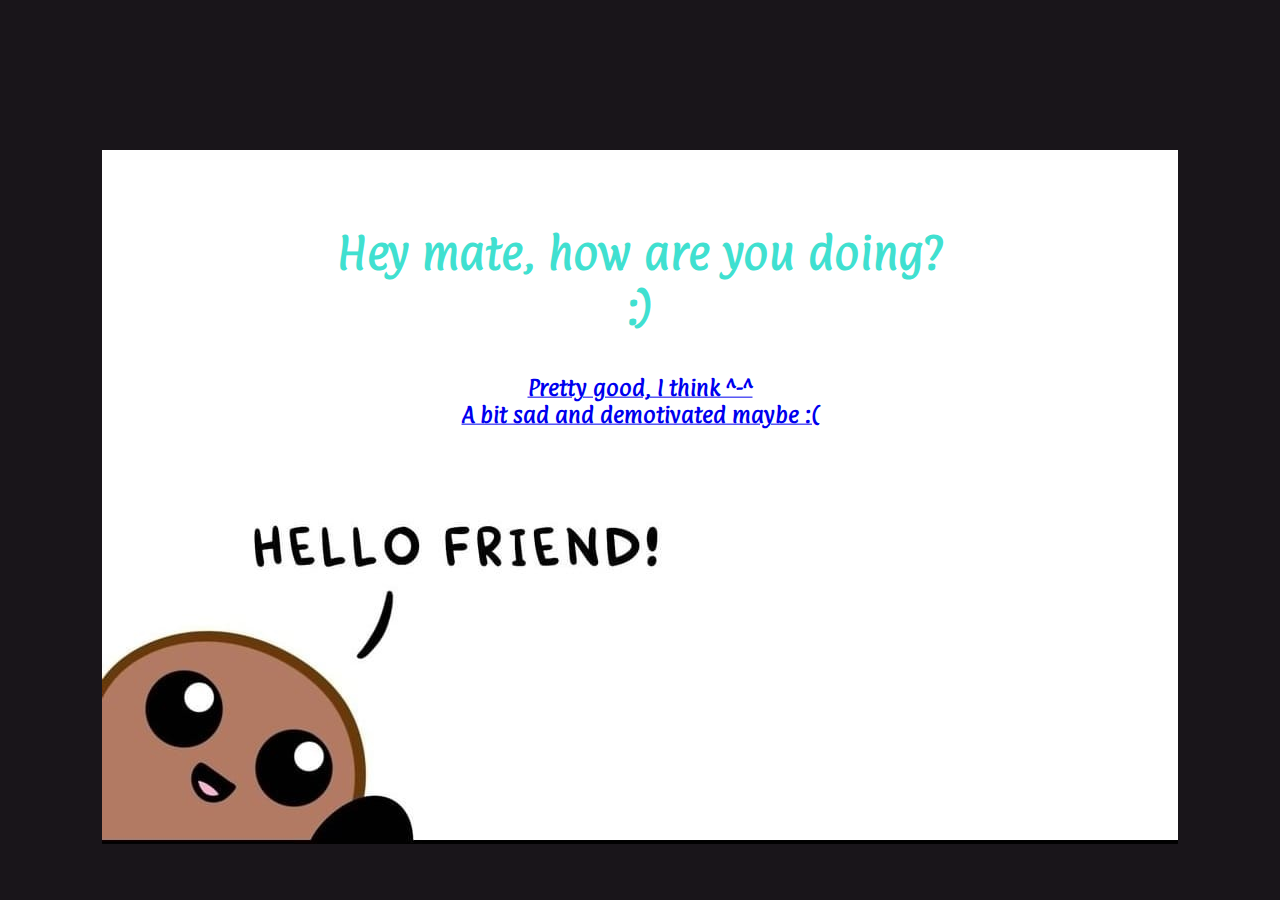
<file: index.html>
<!DOCTYPE html>
<html>
    <head>
        <meta name="viewport" content="width=device-width, initial-scale=1.0">
        <link rel="stylesheet" href="styles.css">
        <title>
            How you doin'?
        </title>
        <link rel="preconnect" href="https://fonts.gstatic.com">
        <link href="https://fonts.googleapis.com/css2?family=Langar&display=swap" rel="stylesheet">
        <link href="https://fonts.googleapis.com/css2?family=Dancing+Script&family=Langar&display=swap" rel="stylesheet">
        <link href="https://fonts.googleapis.com/css2?family=Parisienne&display=swap" rel="stylesheet">
        <link href="https://fonts.googleapis.com/css2?family=Tangerine&display=swap" rel="stylesheet">
        <link href="https://fonts.googleapis.com/css2?family=Paprika&display=swap" rel="stylesheet">
        <link href="https://fonts.googleapis.com/css2?family=Montserrat:ital,wght@1,100&family=Open+Sans+Condensed:wght@300&display=swap" rel="stylesheet">
        
    </head>
   
 
        <div class="hello">
        <img src="images/hello.png" class="helloim">
        </div>
        <div class="centered">
            <h1>
                <p>
                    Hey mate, how are you doing? :)
                </p>
            </h1>
            <div class="options">
                <h2>
                    <a href = 'good.html'>Pretty good, I think ^-^</a><br><a href="no.html">A bit sad and demotivated maybe :(</a>
                    <a href="secretpages.html"></a>
                </h2>
        
        
        
    </body>


</html>
</file>
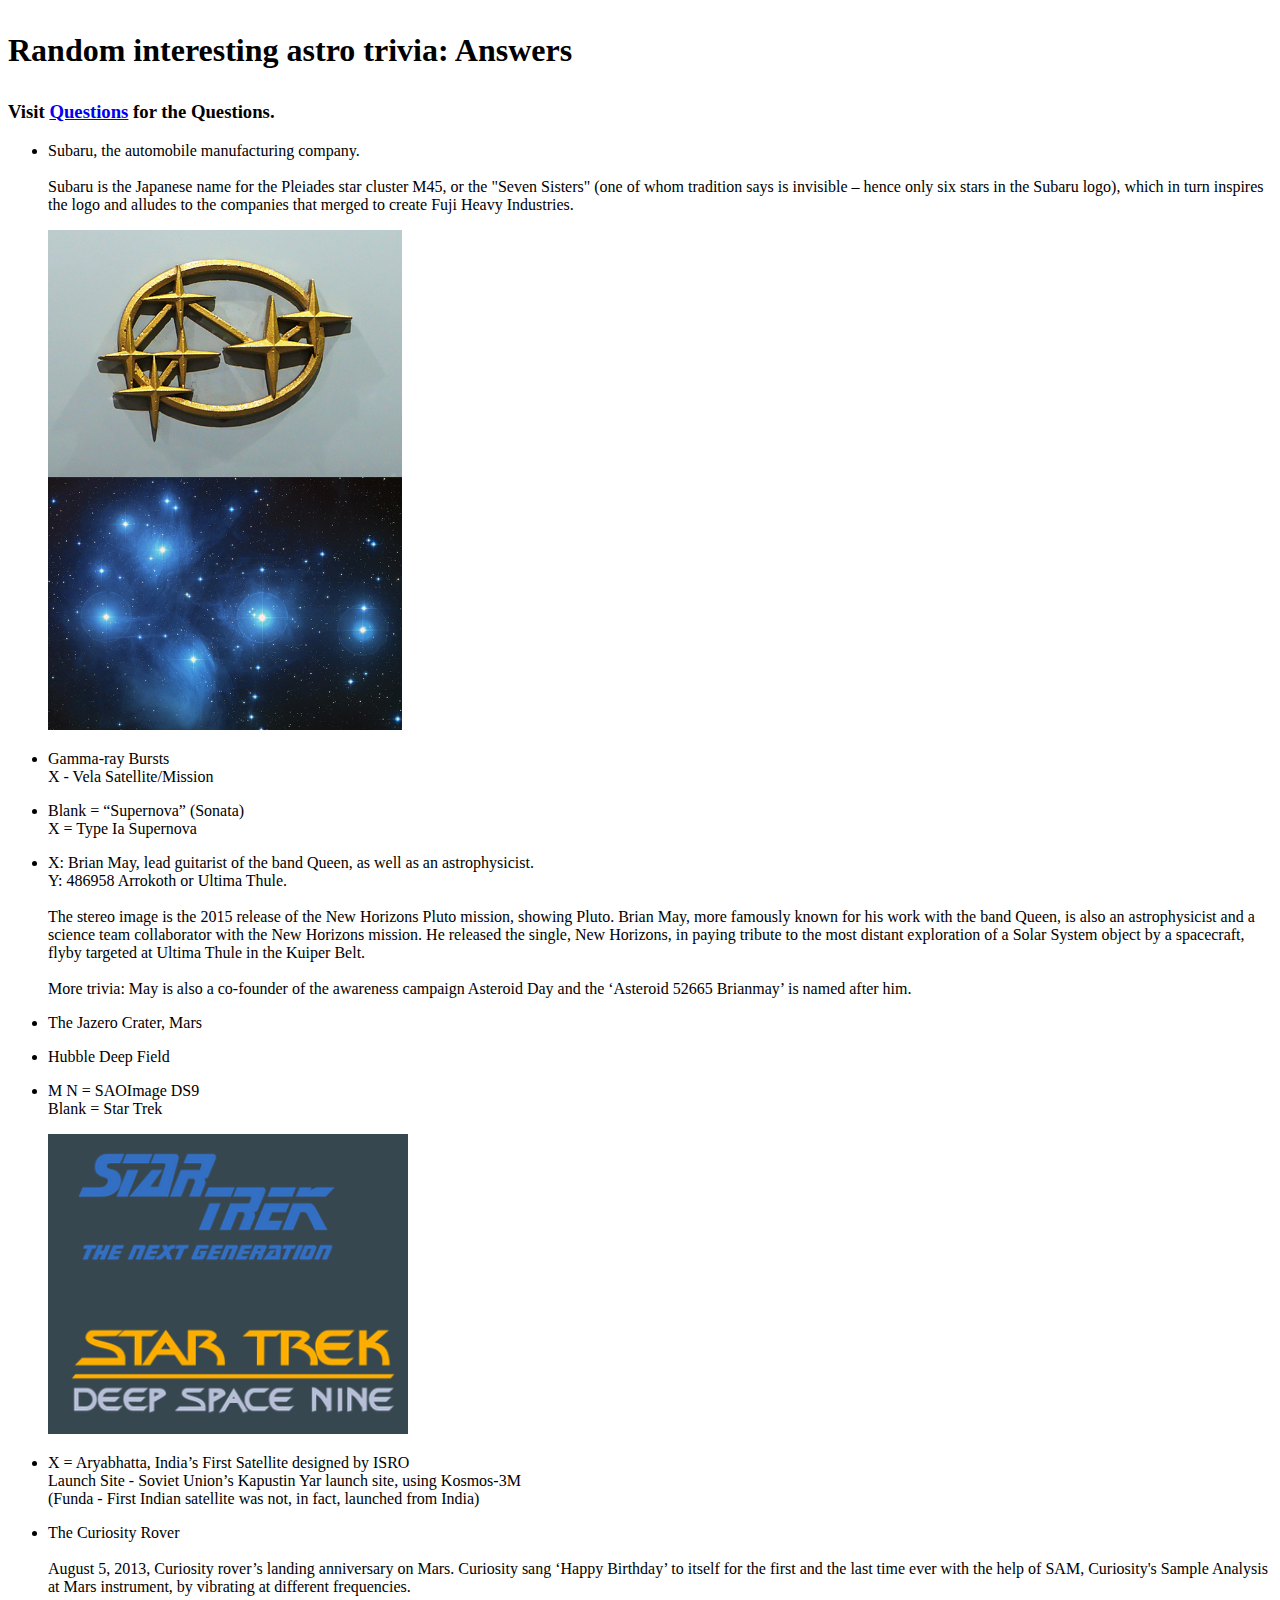
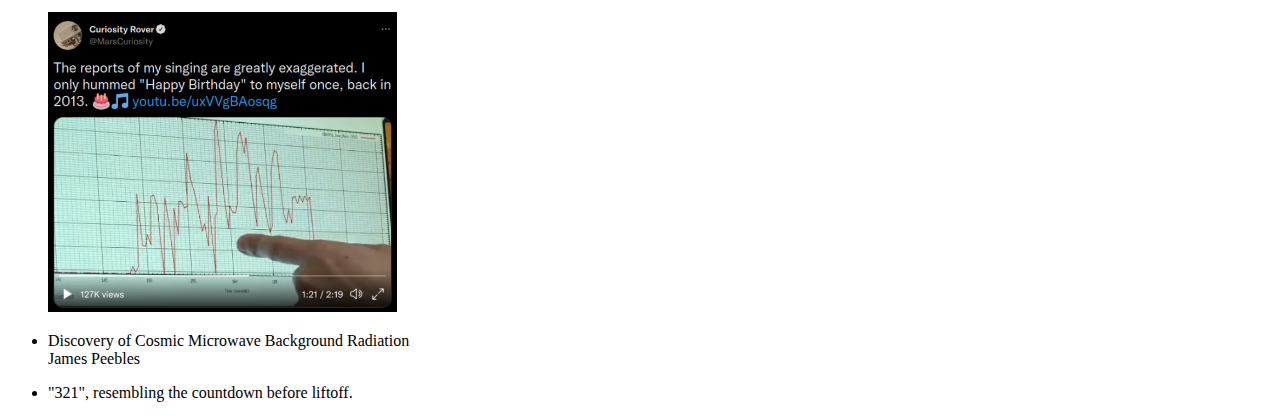
<file: answers.html>
<!DOCTYPE html>
<html>
    <head>
        <!-- <meta name="viewport" content="width=device-width, initial-scale=1.0">

        <link rel="stylesheet" href="styles.css"> 
        <link rel="preconnect" href="https://fonts.gstatic.com">
        <link href="https://fonts.googleapis.com/css2?family=Langar&display=swap" rel="stylesheet"> -->
    </head>
<body>
    <h1>
        <p>
            Random interesting astro trivia: Answers
        </p>
    </h1>
    <h3>
        <p>
            Visit <a href="trivia.html">Questions</a> for the Questions.
        </p>
    </h3>
    <ul class="ans">
        <p>
            <li>Subaru, the automobile manufacturing company. </li>
            <br>Subaru is the Japanese name for the Pleiades star cluster M45, or the "Seven Sisters" (one of whom tradition says is invisible – hence only six stars in the Subaru logo), 
            which in turn inspires the logo and alludes to the companies that merged to create Fuji Heavy Industries.
            <p><img src="images/quiz/pleiades.png" height="500" width="auto"></p>
        </p>
        <p>
            <li>Gamma-ray Bursts
                <br>X - Vela Satellite/Mission</li>
        </p>
        <p>
            <li>Blank = “Supernova” (Sonata)
                <br>X = Type Ia Supernova</li>
        </p>
        <p>
            <li>X: Brian May, lead guitarist of the band Queen, as well as an astrophysicist.
                <br>Y: 486958 Arrokoth or Ultima Thule.
                
                <br><br>The stereo image is the 2015 release of the New Horizons Pluto mission, showing Pluto. Brian May, more famously known for his work with the band Queen, 
                is also an astrophysicist and a science team collaborator with the New Horizons mission. He released the single, New Horizons, in paying tribute to the most 
                distant exploration of a Solar System object by a spacecraft, flyby targeted at Ultima Thule in the Kuiper Belt.                
                <br><br>More trivia: May is also a co-founder of the awareness campaign Asteroid Day and the ‘Asteroid 52665 Brianmay’ is named after him.</li>
        </p>
        <p>
            <li>The Jazero Crater, Mars</li>
        </p>
        <p>
            <li>Hubble Deep Field</li>
        </p>
        <p>
            <li>M N = SAOImage DS9
                <br>Blank = Star Trek
            <p>
                <img src="images/quiz/M N.png" height="300" width="auto">
            </p></li>
        </p>
        <p>
            <li>X = Aryabhatta, India’s First Satellite designed by ISRO
                <br>Launch Site - Soviet Union’s Kapustin Yar launch site, using Kosmos-3M
                <br>(Funda - First Indian satellite was not, in fact, launched from India)
                </li>
        </p>
        <p>
            <li>The Curiosity Rover

                <br><br>August 5, 2013, Curiosity rover’s landing anniversary on Mars. Curiosity sang ‘Happy Birthday’ to itself for the first and the last time ever with the 
                help of SAM, Curiosity's Sample Analysis at Mars instrument, by vibrating at different frequencies.
            <p>
                <img src="images/quiz/happybirthday.png" height="300" width="auto">
            </p></li>
        </p>
        <p>
            <li>Discovery of Cosmic Microwave Background Radiation
                <br>James Peebles</li>
        </p>
        <p>
            <li>"321", resembling the countdown before liftoff.</li>
        </p>





            
    </ul>


</body>
</html>
</file>
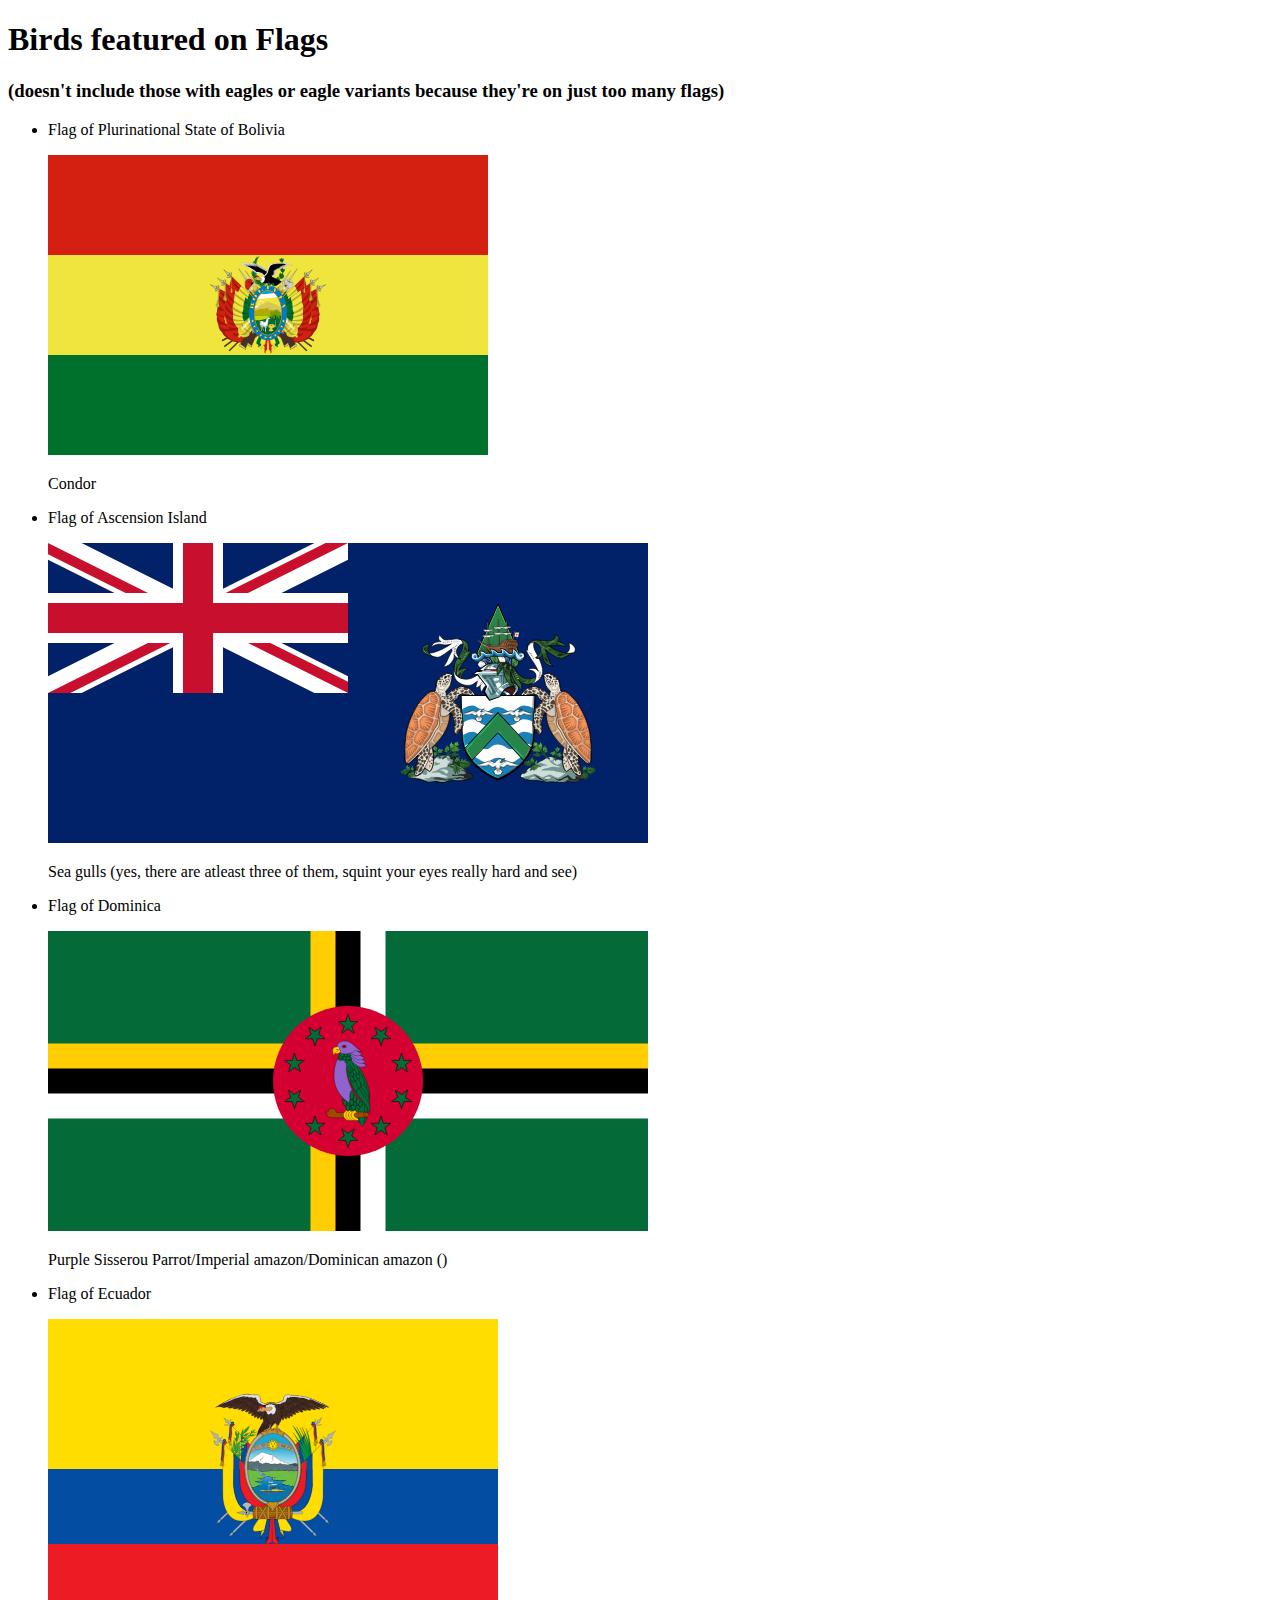
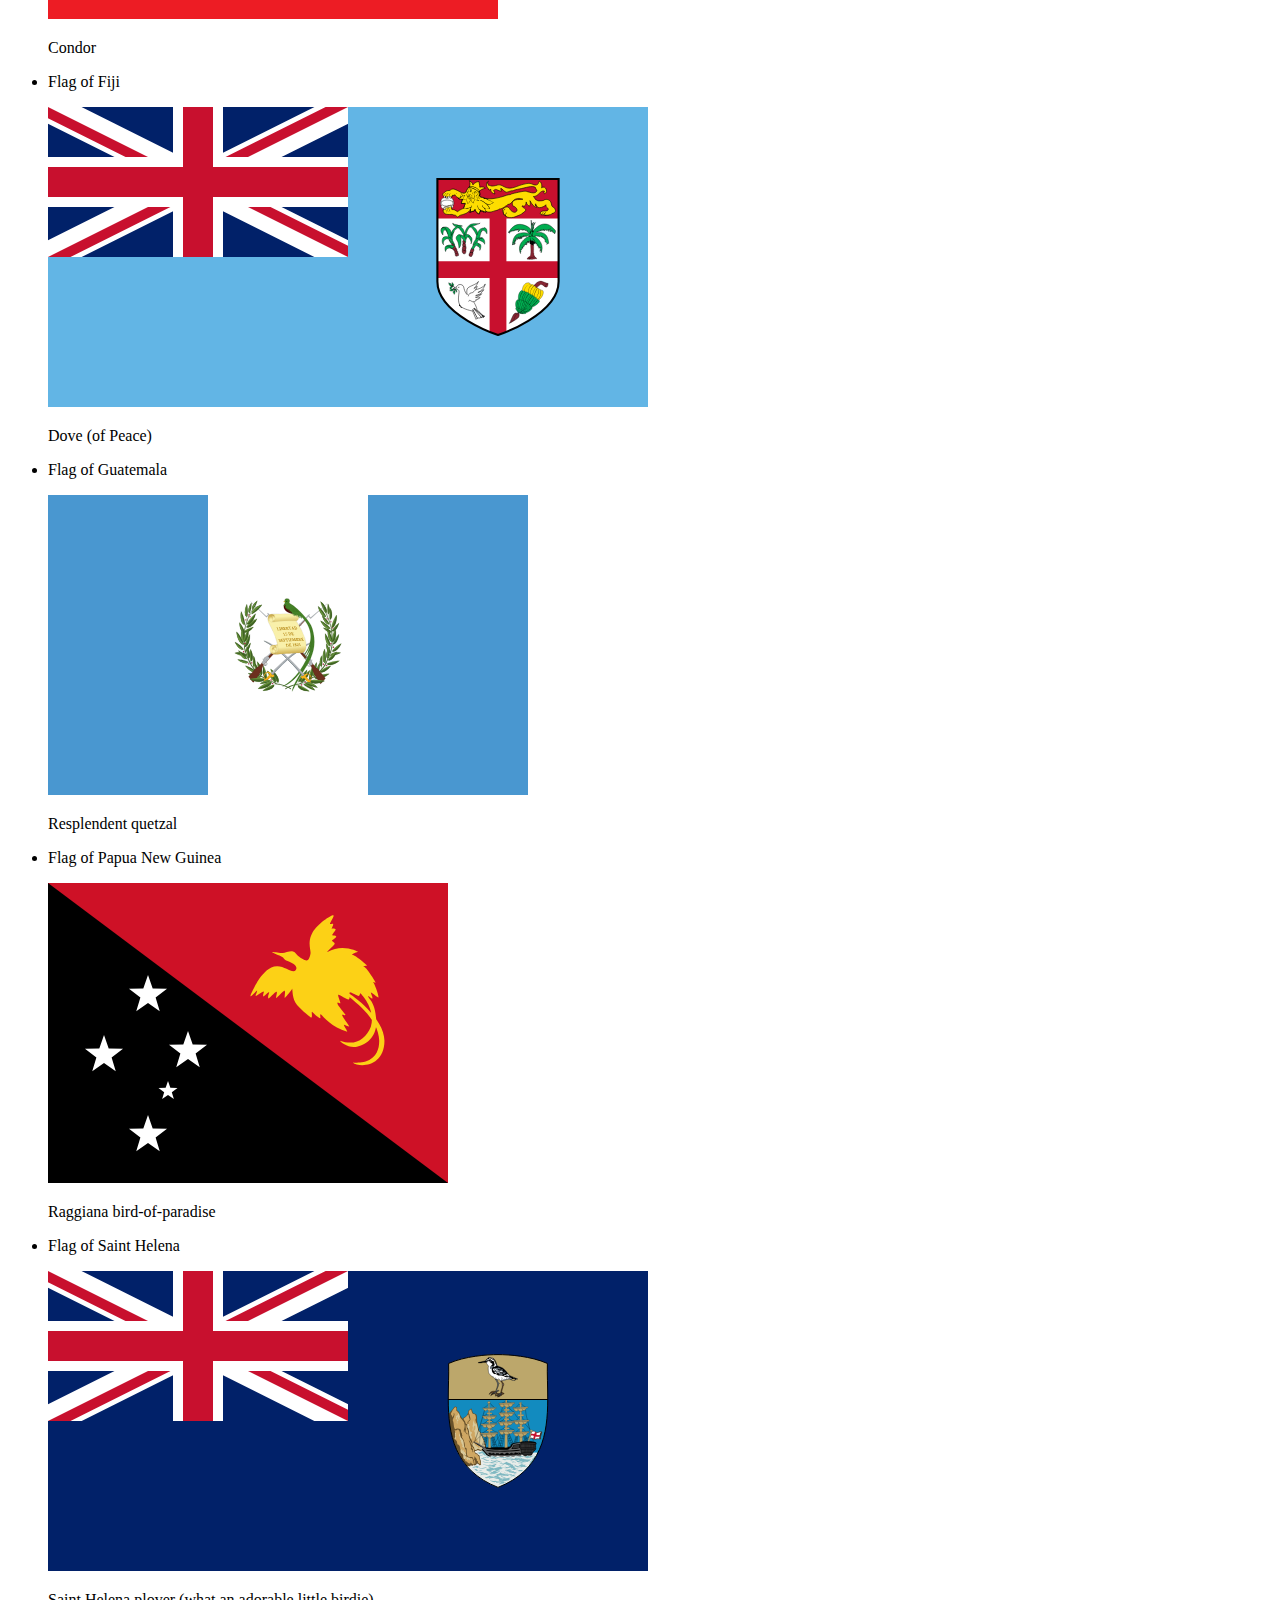
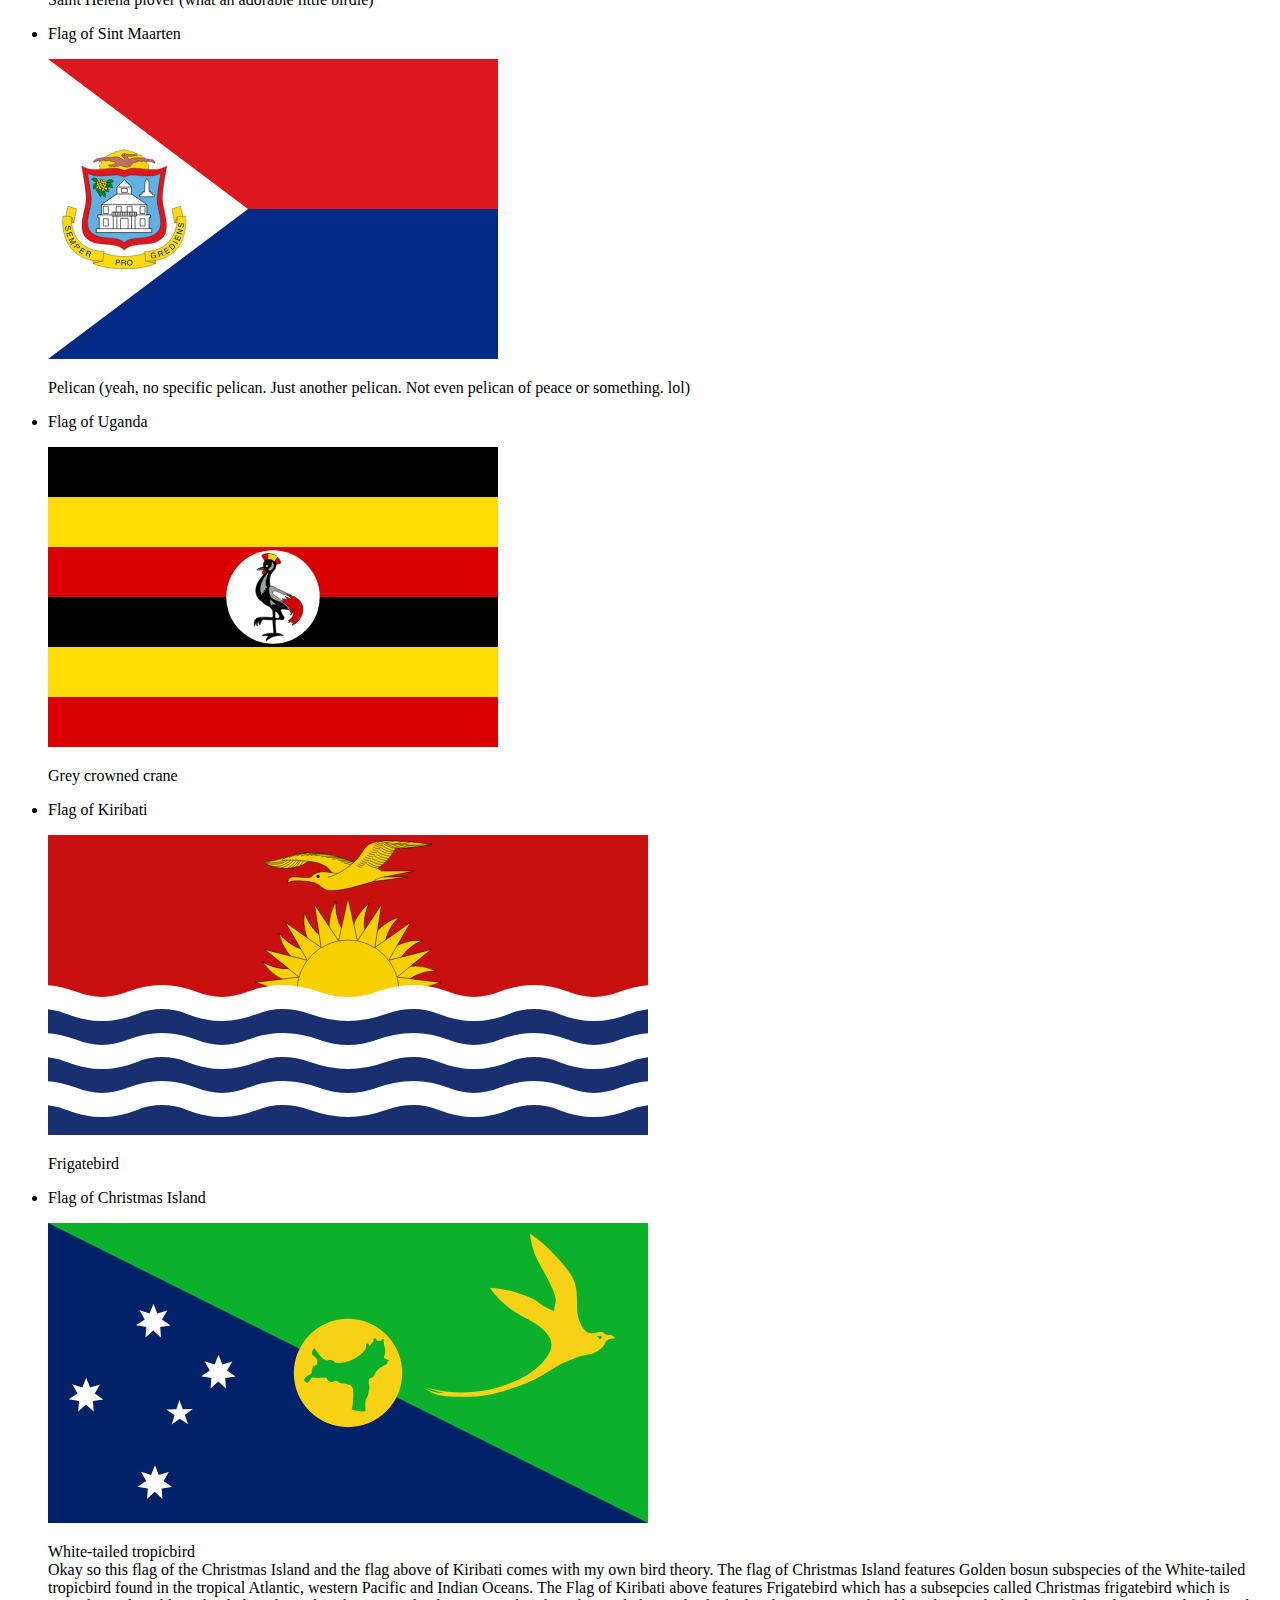
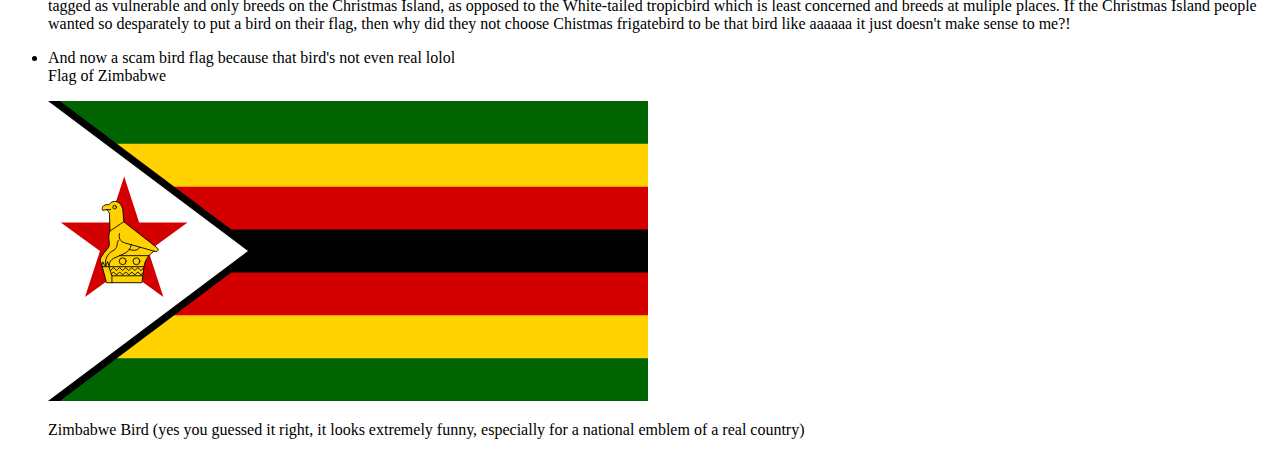
<file: birdflags.html>
<!DOCTYPE html>
<html>
    <head>
        <meta name="viewport" content="width=device-width, initial-scale=1.0">
    </head>
    <body>
        <h1>
            Birds featured on Flags
        </h1>
        <h3>
            (doesn't include those with eagles or eagle variants because they're on just too many flags)
        </h3>
 
        <ul class="list">
            <p>
                <li>Flag of Plurinational State of Bolivia
                    <p><img src='images/birdflags/Bandera_de_Bolivia_(Estado).svg' height="300"></p>
                    Condor
                </li>
            </p>
            <p>
                <li>Flag of Ascension Island
                    <p><img src='images/birdflags/Flag_of_Ascension_Island.svg' height="300"></p>
                    Sea gulls (yes, there are atleast three of them, squint your eyes really hard and see)
                </li>
            </p>
            <p>
                <li>Flag of Dominica
                    <p><img src='images/birdflags/Flag_of_Dominica.svg' height="300"></p>
                    Purple Sisserou Parrot/Imperial amazon/Dominican amazon ()
                </li>
            </p>
            <p>
                <li>Flag of Ecuador
                    <p><img src='images/birdflags/Flag_of_Ecuador.svg' height="300"></p>
                    Condor
                </li>
            </p>
            <p>
                <li>Flag of Fiji
                    <p><img src='images/birdflags/Flag_of_Fiji.svg' height="300"></p>
                    Dove (of Peace)
                </li>
            </p>
            <p>
                <li>Flag of Guatemala
                    <p><img src='images/birdflags/Flag_of_Guatemala.svg' height="300"></p>
                    Resplendent quetzal
                </li>
            </p>
            <p>
                <li>Flag of Papua New Guinea
                    <p><img src='images/birdflags/Flag_of_Papua_New_Guinea.svg' height="300"></p>
                    Raggiana bird-of-paradise
                </li>
            </p>
            <p>
                <li>Flag of Saint Helena
                    <p><img src='images/birdflags/Flag_of_Saint_Helena.svg' height="300"></p>
                    Saint Helena plover (what an adorable little birdie)
                </li>
            </p>
            <p>
                <li>Flag of Sint Maarten
                    <p><img src='images/birdflags/Flag_of_Sint_Maarten.svg' height="300"></p>
                    Pelican (yeah, no specific pelican. Just another pelican. Not even pelican of peace or something. lol)
                </li>
            </p>
            <p>
                <li>Flag of Uganda
                    <p><img src='images/birdflags/Flag_of_Uganda.svg' height="300"></p>
                    Grey crowned crane
                </li>
            </p>
            <p>
                <li>Flag of Kiribati
                    <p><img src='images/birdflags/Flag_of_Kiribati.svg' height="300"></p>
                    Frigatebird
                </li>
            </p>
            <p>
                <li>Flag of Christmas Island
                    <p><img src='images/birdflags/Flag_of_Christmas_Island.svg' height="300"></p>
                    White-tailed tropicbird
                    <br>Okay so this flag of the Christmas Island and the flag above of Kiribati comes with my own bird theory. The flag of Christmas Island features 
                    Golden bosun subspecies of the White-tailed tropicbird found in the tropical Atlantic, western Pacific and Indian Oceans. The Flag of Kiribati above features 
                    Frigatebird which has a subsepcies called Christmas frigatebird which is tagged as vulnerable and only breeds on the Christmas Island, as opposed to the White-tailed tropicbird
                    which is least concerned and breeds at muliple places. If the Christmas Island people wanted so desparately to put a bird on their flag, then why did they 
                    not choose Chistmas frigatebird to be that bird like aaaaaa it just doesn't make sense to me?!

                </li>
            </p>
            <p> <li>And now a scam bird flag because that bird's not even real lolol
                <br>Flag of Zimbabwe
                    <p><img src='images/birdflags/Flag_of_Zimbabwe.svg' height="300"></p>
                    Zimbabwe Bird (yes you guessed it right, it looks extremely funny, especially for a national emblem of a real country)
                </li>
            </p>
           
           
    </body>


</html>
</file>
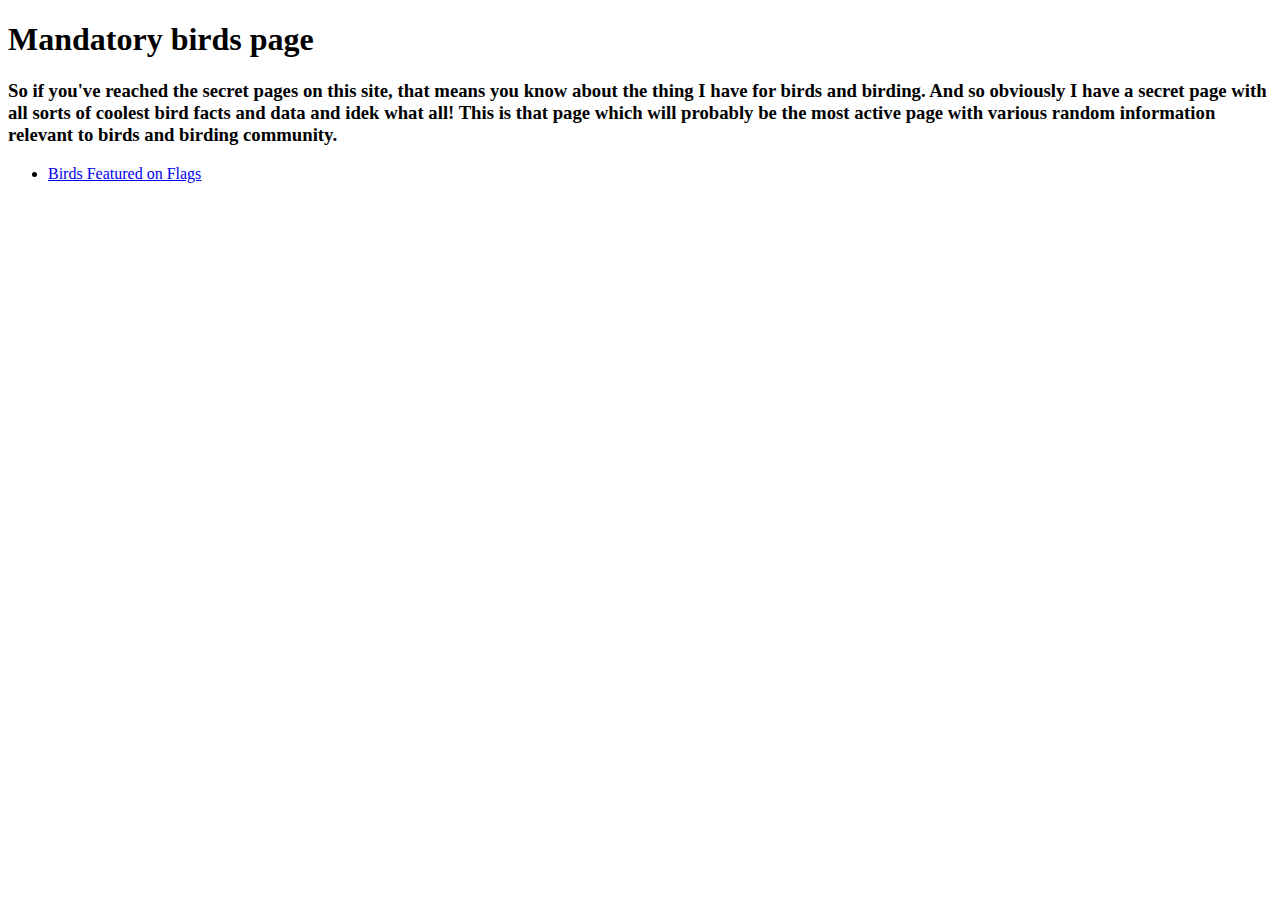
<file: birds.html>
<!DOCTYPE html>
<html>
    <head>
        <meta name="viewport" content="width=device-width, initial-scale=1.0">
    </head>
    <body>
        <h1>
            Mandatory birds page
        </h1>
        <h3>
            So if you've reached the secret pages on this site, that means you know about the thing I have for birds and birding. And so obviously I have a secret page with all sorts of
            coolest bird facts and data and idek what all! This is that page which will probably be the most active page with various random information relevant to birds and birding community.
        </h3>

        <ul class="list">
            <li><a href='birdflags.html'>Birds Featured on Flags</a></li>
            
    </body>


</html>
</file>
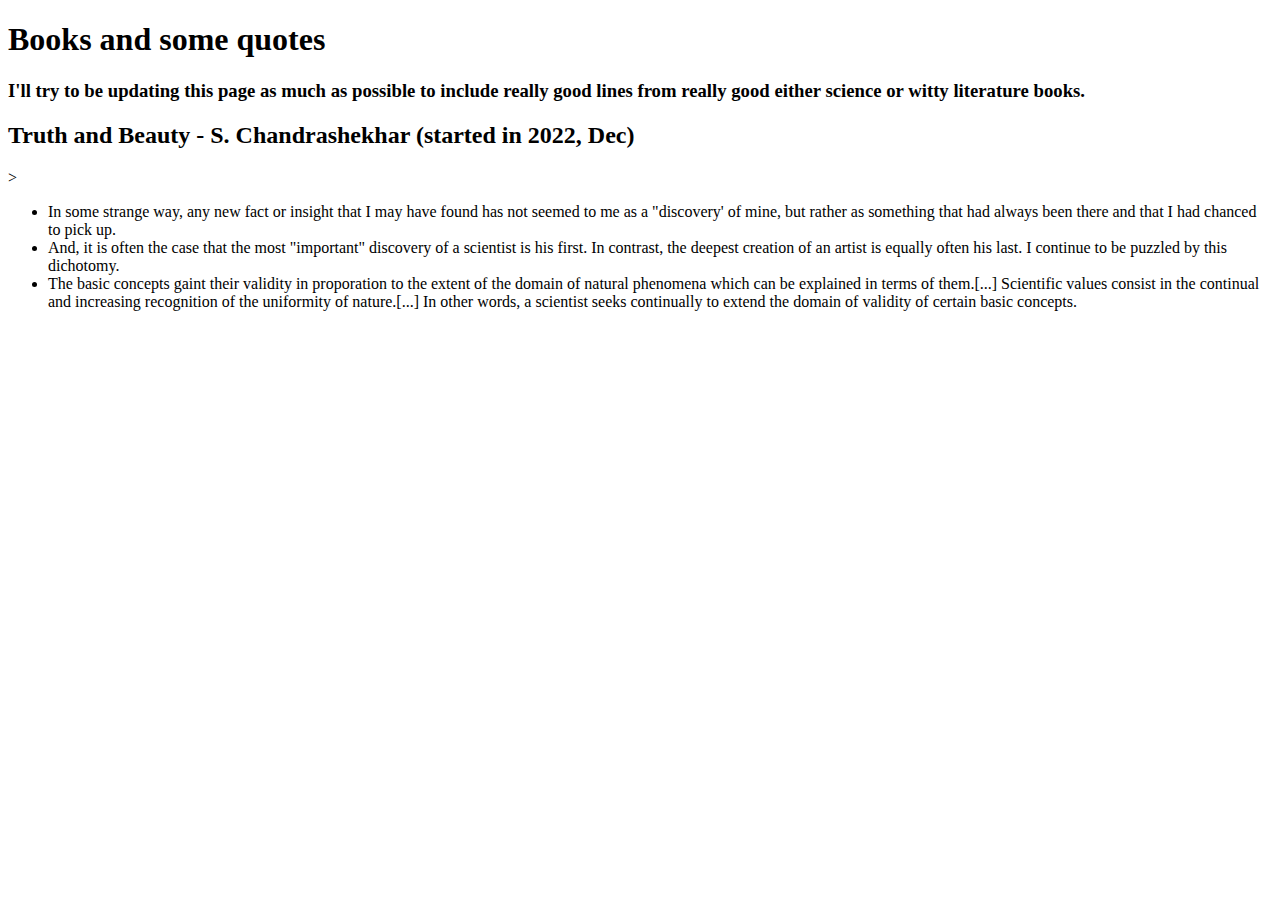
<file: books.html>
<!DOCTYPE html>
<html>
    <head>
        <meta name="viewport" content="width=device-width, initial-scale=1.0">
    </head>
    <body>
        <h1>
            Books and some quotes
        </h1>
        <h3>
            I'll try to be updating this page as much as possible to include really good lines from really good either science or witty literature books.
        </h3>
        <h2>
            Truth and Beauty - S. Chandrashekhar (started in 2022, Dec)
        </h2>>
        <ul class="list">
            <li>In some strange way, any new fact or insight that I may have found has not seemed to me as a "discovery' of mine, but rather as something that had always been there and that I had chanced to pick up.</li>
            <li>And, it is often the case that the most "important" discovery of a scientist is his first. In contrast, the deepest creation of an artist is equally often his last. I continue to be puzzled by this dichotomy.</a></li>
            <li>The basic concepts gaint their validity in proporation to the extent of the domain of natural phenomena which can be explained in terms of them.[...] Scientific values consist in the continual and increasing recognition of the uniformity of nature.[...] In other words, a scientist seeks continually to extend the domain of validity of certain basic concepts.  </li>
           
    </body>


</html>
</file>
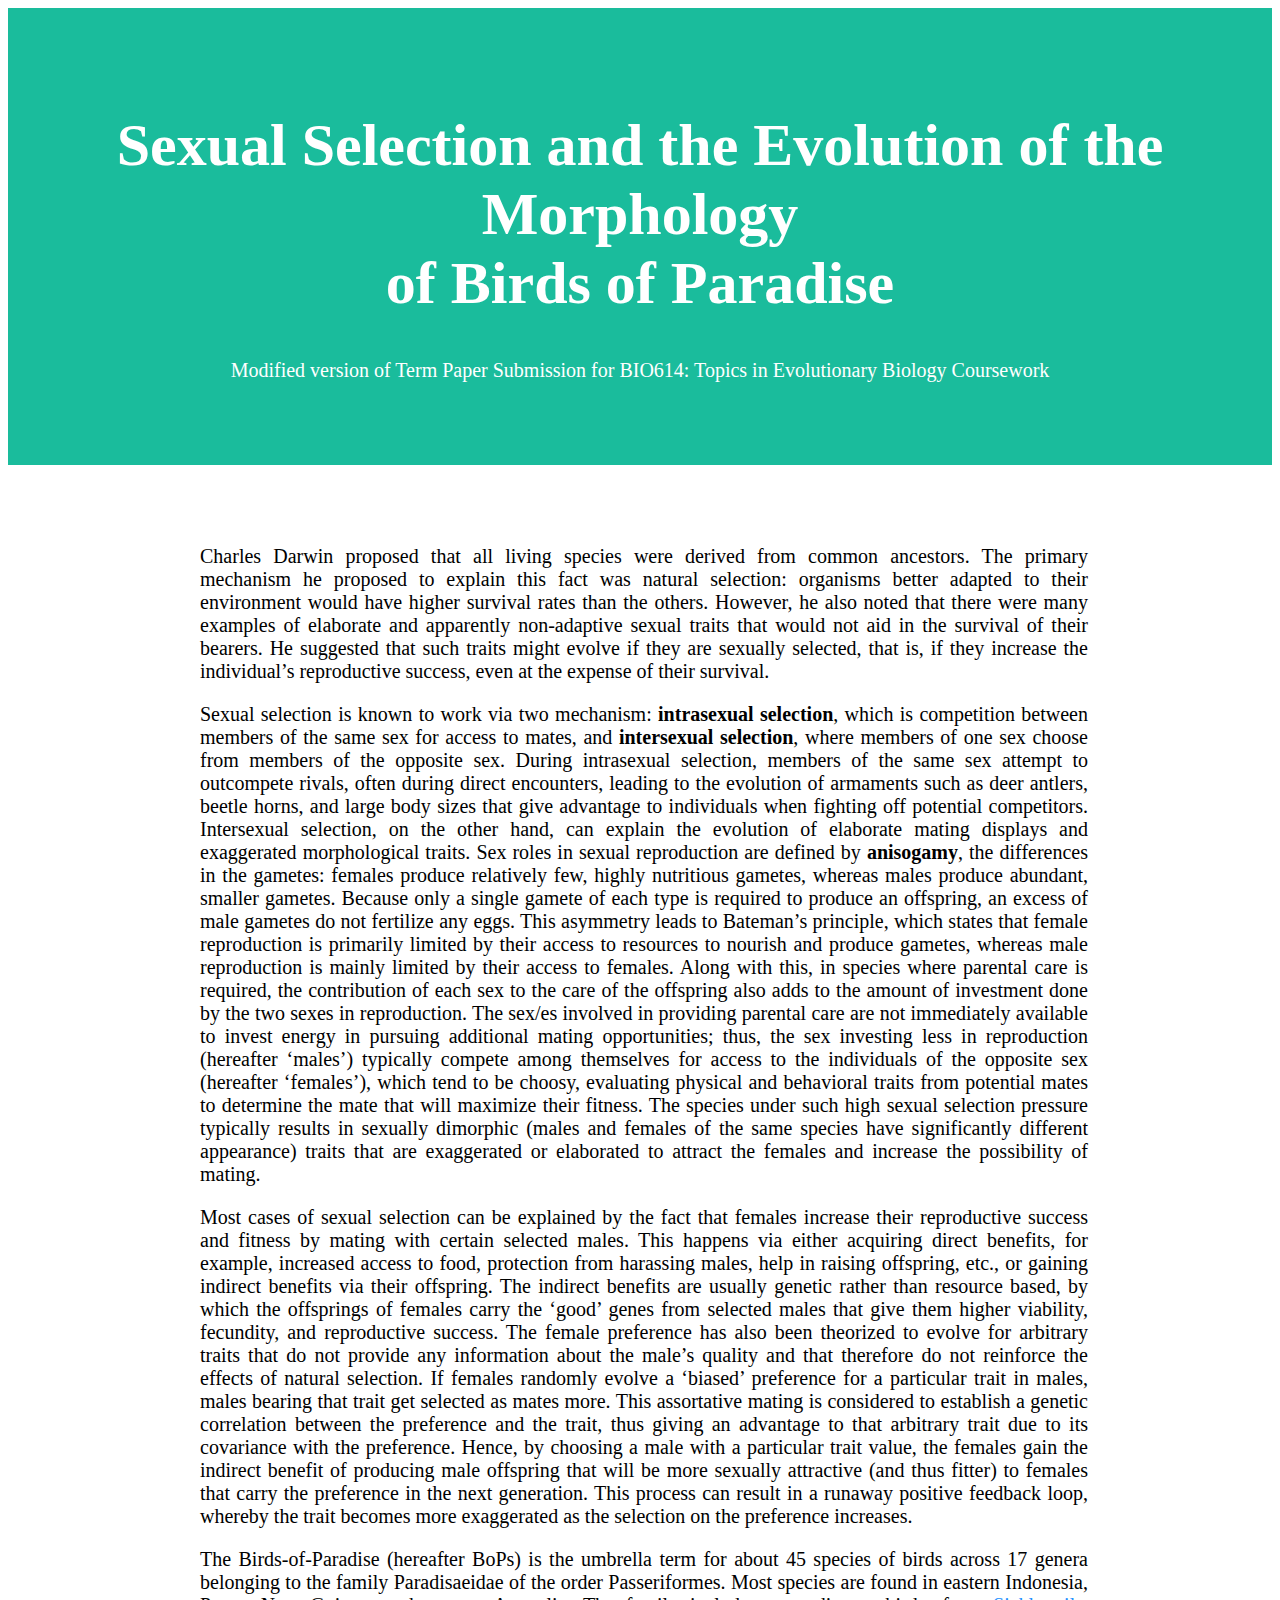
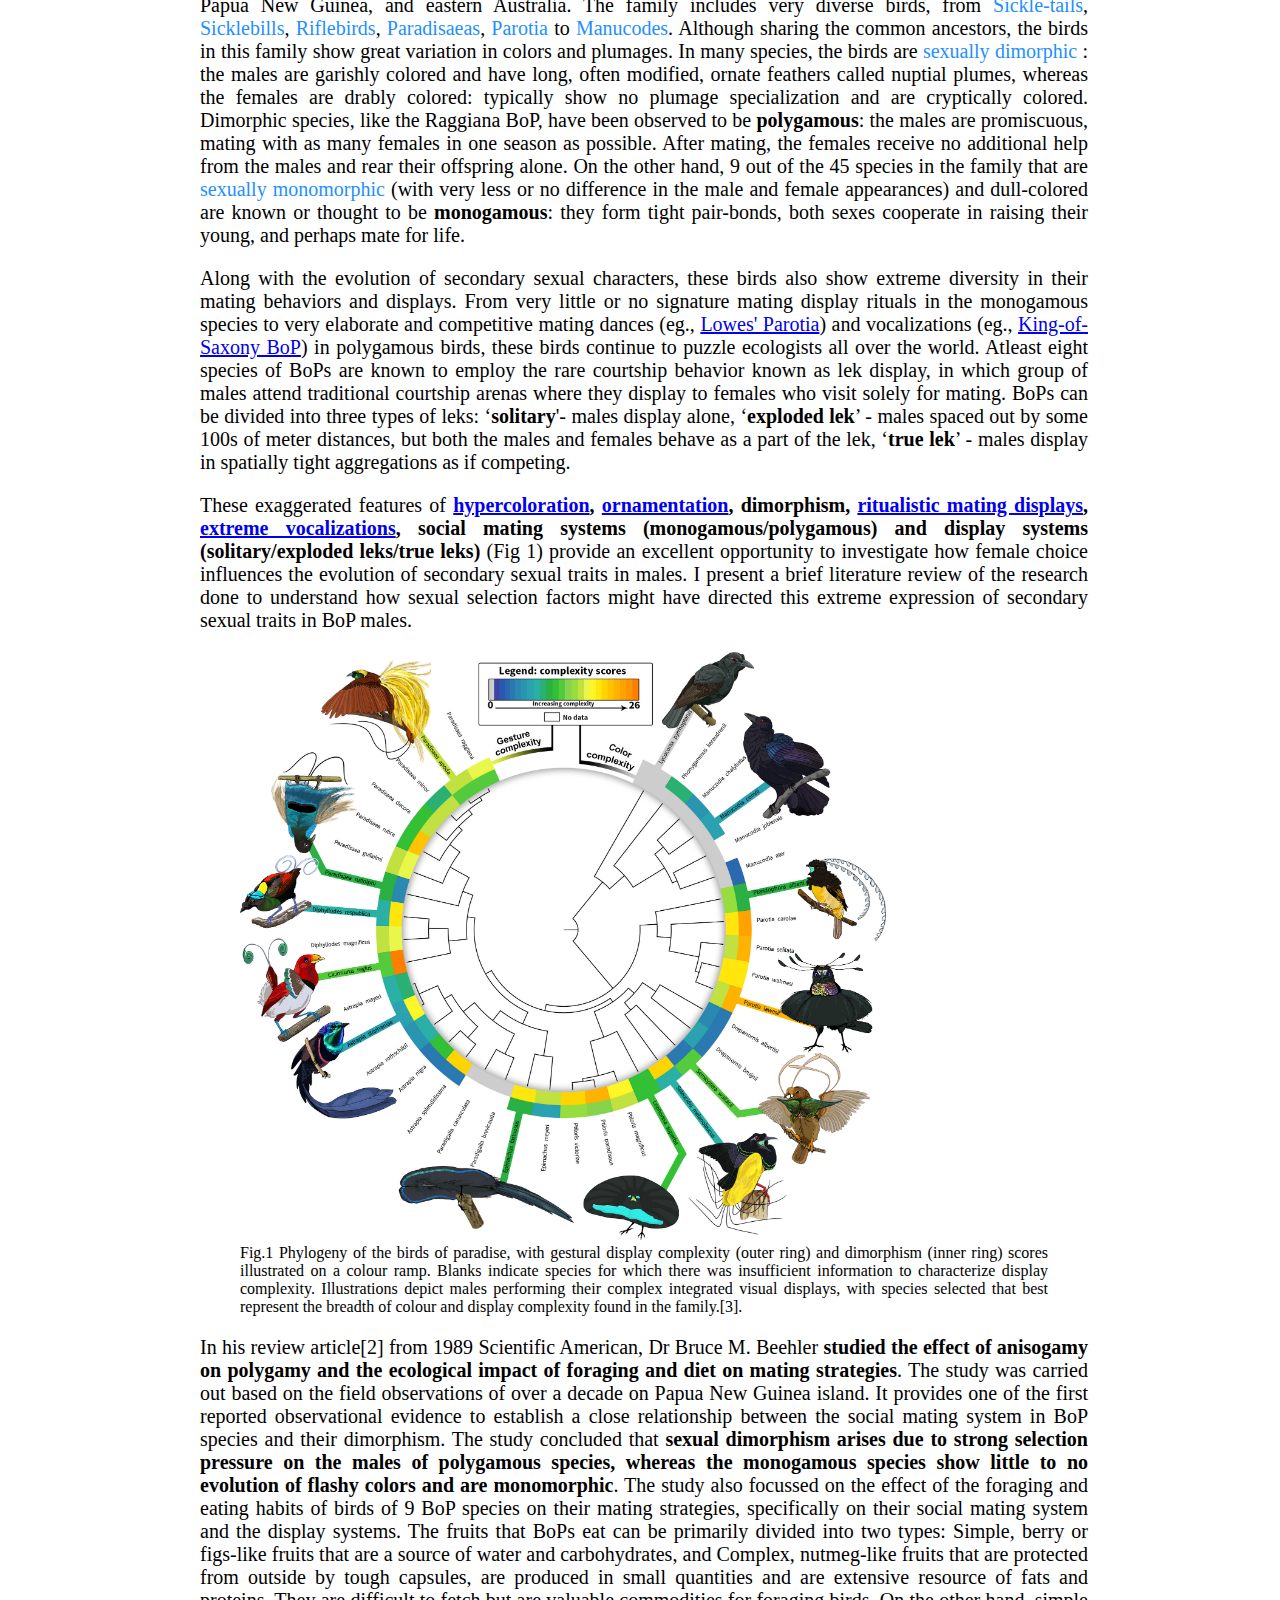
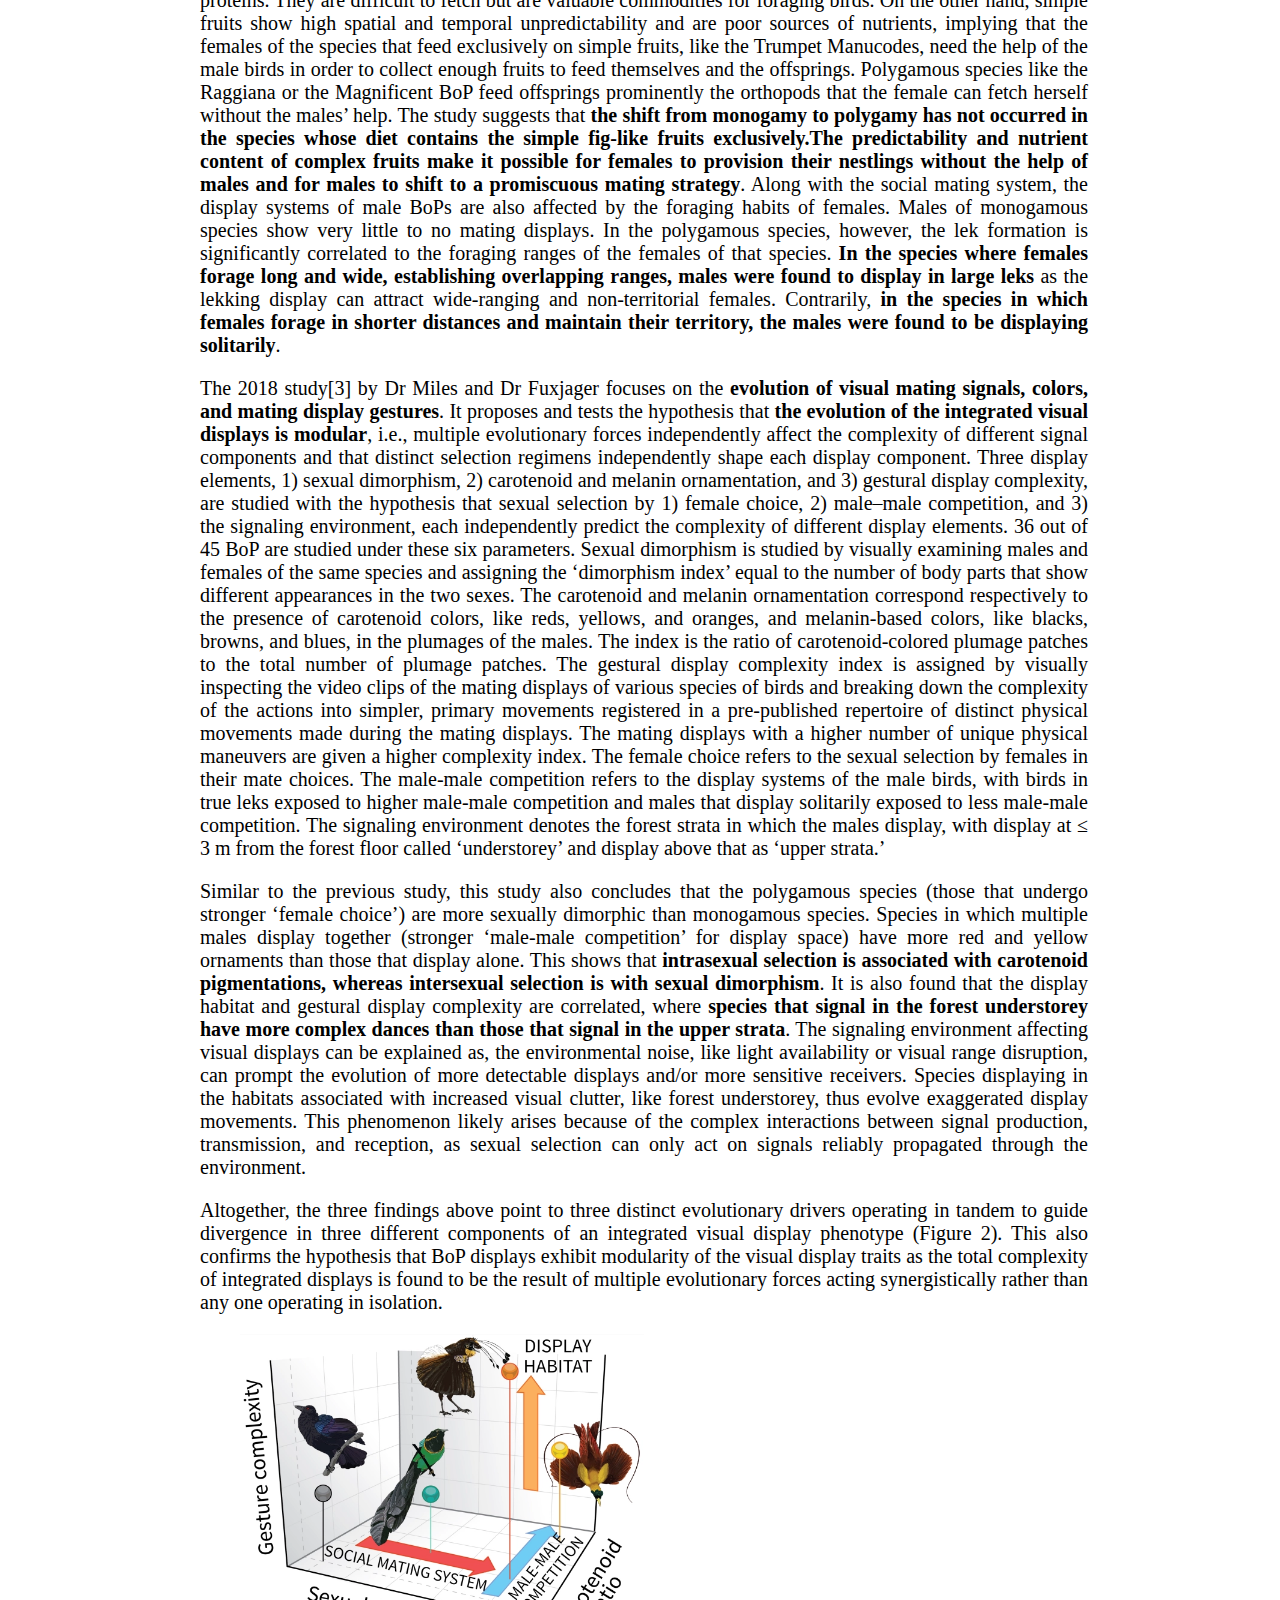
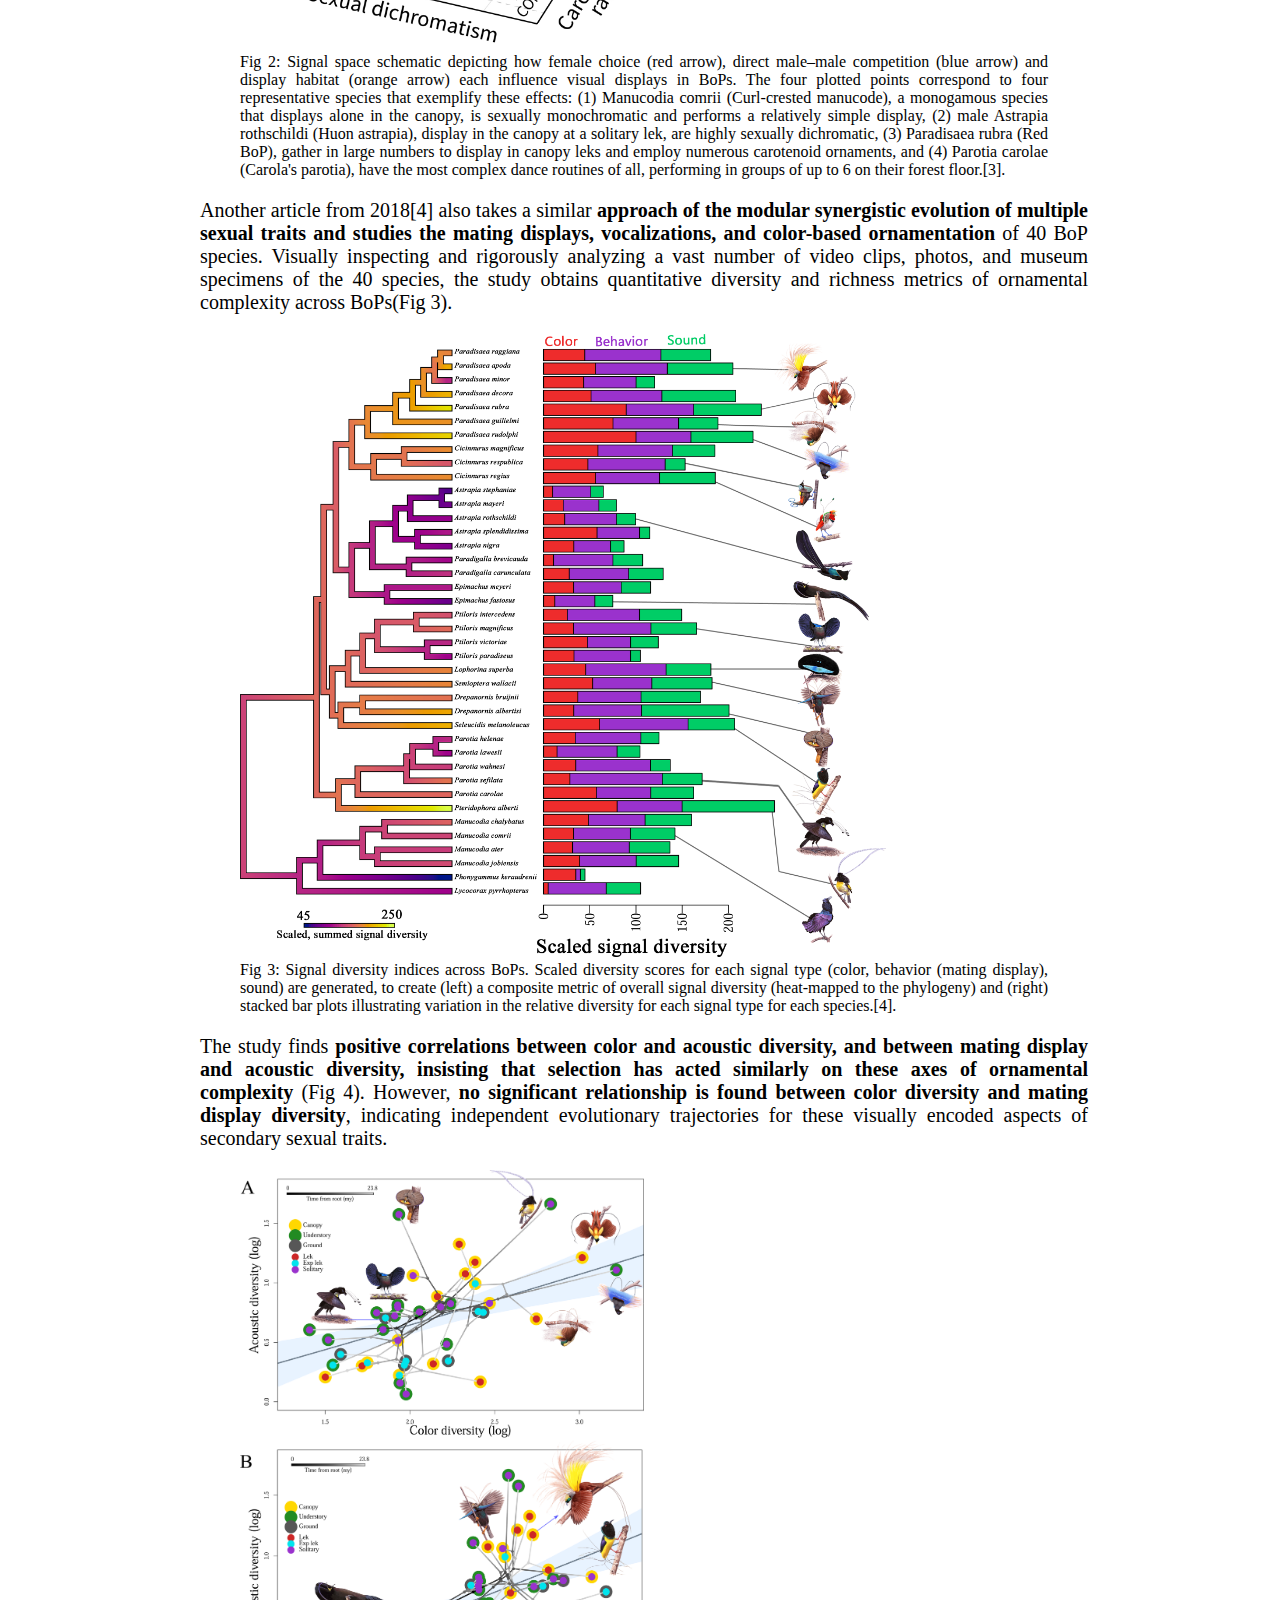
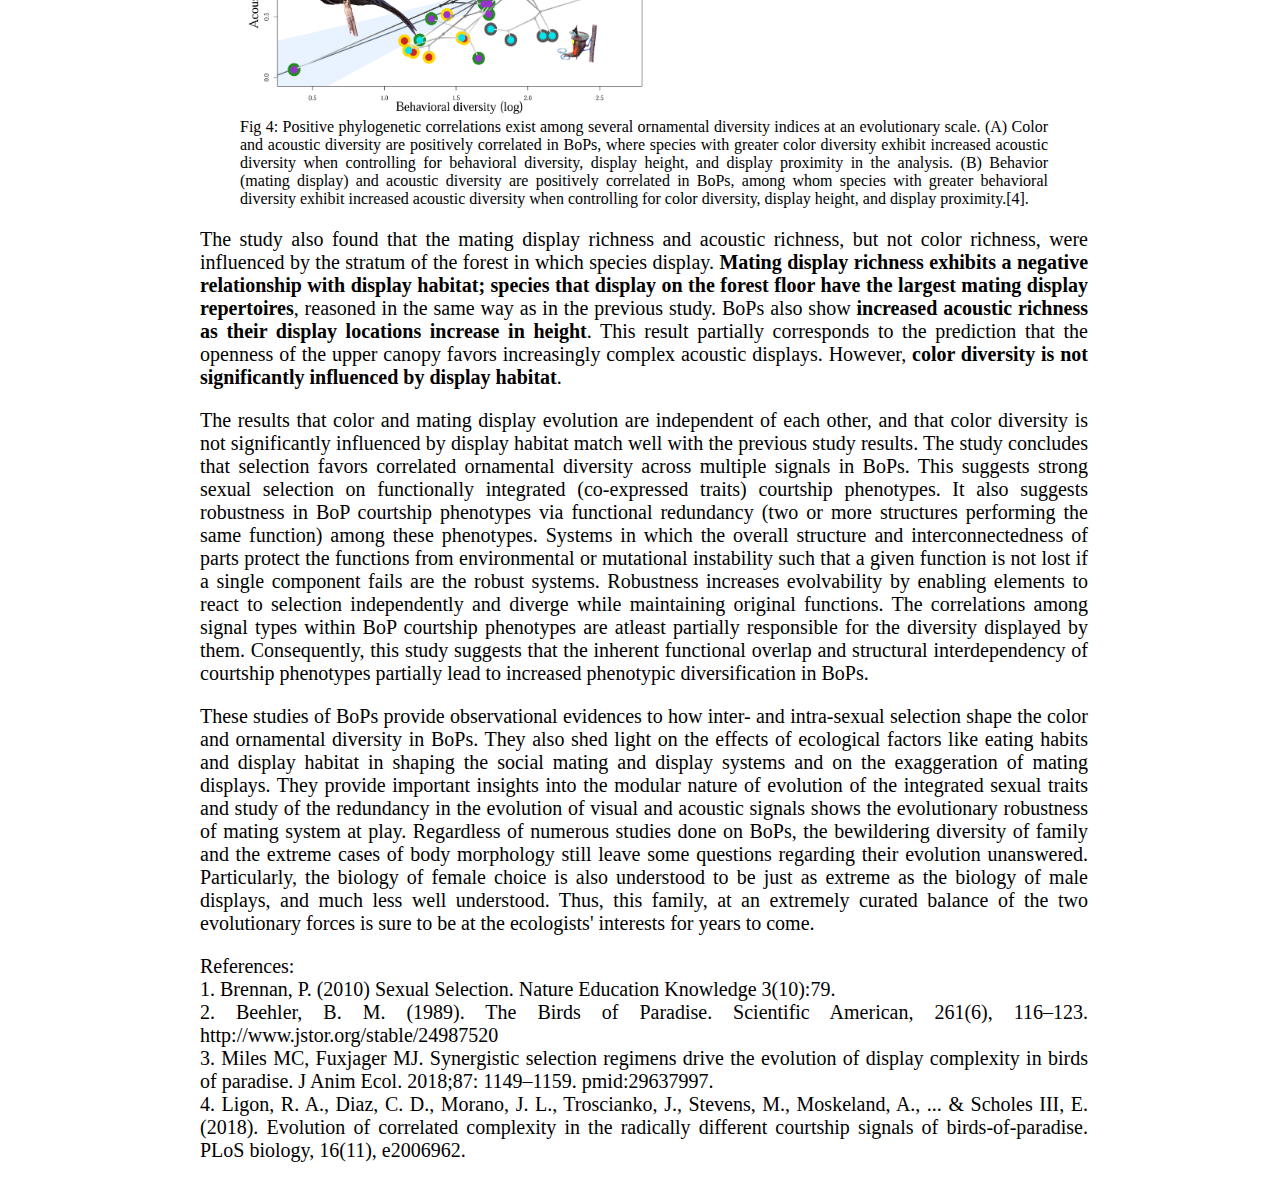
<file: BoPTermpaper.html>
<!DOCTYPE html>
<html lang="en">
<head>
<title>BoPs!</title>
<meta charset="UTF-8">
<meta name="viewport" content="width=device-width,initial-scale=1"/>

<style>
* {
  box-sizing: border-box;
}

body {
  font-family: David-Libre;
  padding: 0px;
}

.header {
  padding: 5%;
  text-align: center;
  background: #1abc9c;
  color: white;
}

.header h1 {
  font-size: 60px;
}

p {
    font-size: 20px;
}

.main {   
  flex: 100%;
  background-color: white;
  position: absolute;
  text-align: justify;
  margin-right: 15%;
  margin-left: 15%;
  margin-top: 60px;
  margin-bottom: 60px;
}

@media only screen and (max-width: 600px) {
  .main {
    margin-right: 15px;
    margin-left: 15px;
    margin-top: 40px;
  }

  .header h1 {
  font-size: 40px;
  }

  p {
    font-size: 14px;
  }
}


img{
  display: none;
}

span:hover + img{
    display: block;
}

iframe{
    display: none
}

span:hover + iframe{
    display: block;
}

</style>
</head>
<body>

<div class="header">
  <h1>Sexual Selection and the Evolution of the Morphology <br>of Birds of Paradise</h1>
  <p>Modified version of Term Paper Submission for BIO614: Topics in Evolutionary Biology Coursework</p>
</div>

  <div class="main">
    <p>Charles Darwin proposed that all living species were derived from common ancestors. The primary mechanism he proposed to explain this fact was natural selection: 
      organisms better adapted to their environment would have higher survival rates than the others. However, he also noted that there were many examples of elaborate and 
      apparently non-adaptive sexual traits that would not aid in the survival of their bearers. He suggested that such traits might evolve if they are sexually selected, that 
      is, if they increase the individual’s reproductive success, even at the expense of their survival.</p>
      <p>Sexual selection is known to work via two mechanism: <b>intrasexual selection</b>, which is competition between members of the same sex for access to mates, and 
      <b>intersexual selection</b>, where members of one sex choose from members of the opposite sex. During intrasexual selection, members of the same sex attempt to outcompete rivals, 
      often during direct encounters, leading to the evolution of armaments such as deer antlers, beetle horns, and large body sizes that give advantage to individuals when fighting off 
      potential competitors. Intersexual selection, on the other hand, can explain the evolution of elaborate mating displays and exaggerated morphological traits. Sex roles in sexual 
      reproduction are defined by <b>anisogamy</b>, the differences in the gametes: females produce relatively few, highly nutritious gametes, whereas males produce abundant, smaller gametes. 
      Because only a single gamete of each type is required to produce an offspring, an excess of male gametes do not fertilize any eggs. This asymmetry leads to Bateman’s principle, 
      which states that female reproduction is primarily limited by their access to resources to nourish and produce gametes, whereas male reproduction is mainly limited by their access to 
      females. Along with this, in species where parental care is required, the contribution of each sex to the care of the offspring also adds to the amount of investment done by the two 
      sexes in reproduction. The sex/es involved in providing parental care are not immediately available to invest energy in pursuing additional mating opportunities; thus, the sex investing 
      less in reproduction (hereafter ‘males’) typically compete among themselves for access to the individuals of the opposite sex (hereafter ‘females’), which tend to be choosy, 
      evaluating physical and behavioral traits from potential mates to determine the mate that will maximize their fitness. The species under such high sexual selection pressure typically 
      results in sexually dimorphic (males and females of the same species have significantly different appearance) traits that are exaggerated or elaborated to attract the females and increase 
      the possibility of mating.</p>
      <p>Most cases of sexual selection can be explained by the fact that females increase their reproductive success and fitness by mating with certain selected males. This happens via either 
        acquiring direct benefits, for example, increased access to food, protection from harassing males, help in raising offspring, etc., or gaining indirect benefits via their offspring. 
        The indirect benefits are usually genetic rather than resource based, by which the offsprings of females carry the ‘good’ genes from selected males that give them higher viability, 
        fecundity, and reproductive success. The female preference has also been theorized to evolve for arbitrary traits that do not provide any information about the male’s quality and that 
        therefore do not reinforce the effects of natural selection. If females randomly evolve a ‘biased’ preference for a particular trait in males, males bearing that trait get selected as 
        mates more. This assortative mating is considered to establish a genetic correlation between the preference and the trait, thus giving an advantage to that arbitrary trait due to its 
        covariance with the preference. Hence, by choosing a male with a particular trait value, the females gain the indirect benefit of producing male offspring that will be more sexually 
        attractive (and thus fitter) to females that carry the preference in the next generation. This process can result in a runaway positive feedback loop, whereby the trait becomes more 
        exaggerated as the selection on the preference increases.</p>
      <p>The Birds-of-Paradise (hereafter BoPs) is the umbrella term for about 45 species of birds across 17 genera belonging to the family Paradisaeidae of the order Passeriformes. 
        Most species are found in eastern Indonesia, Papua New Guinea, and eastern Australia. The family includes very diverse birds, from <span style="color:DodgerBlue;">Sickle-tails</span><img src="bops/Sickle-tail.jpg" alt="Trulli" style="width:50%">, 
        <span style="color:DodgerBlue;">Sicklebills</span><img src="bops/Sicklebill.jpg" alt="Trulli" style="width:50%">, <span style="color:DodgerBlue;">Riflebirds</span><img src="bops/Riflebird.jpg" alt="Trulli" style="width:50%">, 
        <span style="color:DodgerBlue;">Paradisaeas</span><img src="bops/Red-BOP.jpg" alt="Trulli" style="width:50%">, <span style="color:DodgerBlue;">Parotia</span><img src="bops/Parotia.jpg" alt="Trulli" style="width:50%"> to <span style="color:DodgerBlue;">Manucodes</span><img src="bops/Manucode.jpg" alt="Trulli" style="width:50%">. 
        Although sharing the common ancestors, the birds in this family show great variation in colors and plumages. In many species, the birds are <span style="color:DodgerBlue;">sexually dimorphic</span><img src="bops/dimorph.jpg" alt="Trulli" style="width:50%">
        : the males are garishly colored and have long, often modified, ornate feathers called nuptial plumes, whereas the females are drably colored: typically show no plumage specialization and are 
        cryptically colored. Dimorphic species, like the Raggiana BoP, have been observed to be <b>polygamous</b>: the males are promiscuous, mating with as many females in one season as possible. 
        After mating, the females receive no additional help from the males and rear their offspring alone. On the other hand, 9 out of the 45 species in the family that are 
        <span style="color:DodgerBlue;">sexually monomorphic</span><img src="bops/monomorph.jpg" alt="Trulli" style="width:50%"> (with very less or no difference in the male and female appearances) and dull-colored are known or thought to be <b>monogamous</b>: they form tight pair-bonds, both sexes cooperate in raising 
        their young, and perhaps mate for life.</p>
      <p>Along with the evolution of secondary sexual characters, these birds also show extreme diversity in their mating behaviors and displays. From very little or no signature mating display 
        rituals in the monogamous species to very elaborate and competitive mating dances (eg., <a href = "https://youtu.be/uACHWNXtu00">Lowes' Parotia</a>) and vocalizations (eg., <a href="https://youtu.be/MdNyeasi0GI">King-of-Saxony BoP</a>) in polygamous birds, 
        these birds continue to puzzle ecologists all over the world. Atleast eight species of BoPs are known to employ the rare courtship behavior known as lek display, in which group of males 
        attend traditional courtship arenas where they display to females who visit solely for mating. BoPs can be divided into three types of leks: ‘<b>solitary</b>'- males display alone, 
        ‘<b>exploded lek</b>’ - males spaced out by some 100s of meter distances, but both the males and females behave as a part of the lek, ‘<b>true lek</b>’ - males display in spatially tight 
        aggregations as if competing.</p>
      <p>These exaggerated features of <b><a href="https://www.birdsofparadiseproject.org/color/">hypercoloration</a>, <a href="https://www.birdsofparadiseproject.org/feathers/">ornamentation</a>, 
        dimorphism, <a href="https://www.birdsofparadiseproject.org/dance/">ritualistic mating displays</a>, <a href="https://www.birdsofparadiseproject.org/sound/">extreme vocalizations</a>, 
        social mating systems (monogamous/polygamous) and display systems (solitary/exploded leks/true leks)</b> (Fig 1) provide an excellent opportunity to investigate how female choice influences the evolution of secondary sexual traits in 
        males. I present a brief literature review of the research done to understand how sexual selection factors might have directed this extreme expression of secondary sexual traits in 
        BoP males. </p>
        <figure>
          <img style="display: inline-block" src="bops/fig1.jpg" width="80%" height="80%">
          <figcaption>Fig.1 Phylogeny of the birds of paradise, with gestural display complexity (outer ring) and dimorphism (inner ring) scores illustrated on a colour ramp. Blanks indicate 
            species for which there was insufficient information to characterize display complexity. Illustrations depict males performing their complex integrated visual displays, with species
            selected that best represent the breadth of colour and display complexity found in the family.[3].</figcaption>
        </figure> 
      <p>In his review article[2] from 1989 Scientific American, Dr Bruce M. Beehler <b>studied the effect of anisogamy on polygamy and the ecological impact of foraging and diet on mating 
        strategies</b>. The study was carried out based on the field observations of over a decade on Papua New Guinea island. It provides one of the first reported observational evidence to 
        establish a close relationship between the social mating system in BoP species and their dimorphism. The study concluded that <b>sexual dimorphism arises due to strong selection pressure 
        on the males of polygamous species, whereas the monogamous species show little to no evolution of flashy colors and are monomorphic</b>. The study also focussed on the effect of the foraging 
        and eating habits of birds of 9 BoP species on their mating strategies, specifically on their social mating system and the display systems. The fruits that BoPs eat can be primarily 
        divided into two types: Simple, berry or figs-like fruits that are a source of water and carbohydrates, and Complex, nutmeg-like fruits that are protected from outside by tough capsules, 
        are produced in small quantities and are extensive resource of fats and proteins. They are difficult to fetch but are valuable commodities for foraging birds. On the other hand, simple 
        fruits show high spatial and temporal unpredictability and are poor sources of nutrients, implying that the females of the species that feed exclusively on simple fruits, like the Trumpet 
        Manucodes, need the help of the male birds in order to collect enough fruits to feed themselves and the offsprings. Polygamous species like the Raggiana or the Magnificent BoP feed 
        offsprings prominently the orthopods that the female can fetch herself without the males’ help. The study suggests that <b>the shift from monogamy to polygamy has not occurred in the species 
        whose diet contains the simple fig-like fruits exclusively.The predictability and nutrient content of complex fruits make it possible for females to provision their nestlings without the 
        help of males and for males to shift to a promiscuous mating strategy</b>. Along with the social mating system, the display systems of male BoPs are also affected by the foraging habits of 
        females. Males of monogamous species show very little to no mating displays. In the polygamous species, however, the lek formation is significantly correlated to the foraging ranges of 
        the females of that species. <b>In the species where females forage long and wide, establishing overlapping ranges, males were found to display in large leks</b> as the lekking display can 
        attract wide-ranging and non-territorial females. Contrarily, <b>in the species in which females forage in shorter distances and maintain their territory, the males were found to be 
        displaying solitarily</b>.</p>
        <p>The 2018 study[3] by Dr Miles and Dr Fuxjager focuses on the <b>evolution of visual mating signals, colors, and mating display gestures</b>. It proposes and tests the hypothesis that 
          <b>the evolution of the integrated visual displays is modular</b>, i.e., multiple evolutionary forces independently affect the complexity of different signal components and that distinct 
          selection regimens independently shape each display component. Three display elements, 1) sexual dimorphism, 2) carotenoid and melanin ornamentation, and 3) gestural display 
          complexity, are studied with the hypothesis that sexual selection by 1) female choice, 2) male–male competition, and 3) the signaling environment, each independently predict the
           complexity of different display elements. 36 out of 45 BoP are studied under these six parameters. Sexual dimorphism is studied by visually examining males and females of the same 
           species and assigning the ‘dimorphism index’ equal to the number of body parts that show different appearances in the two sexes. The carotenoid and melanin ornamentation correspond 
           respectively to the presence of carotenoid colors, like reds, yellows, and oranges, and melanin-based colors, like blacks, browns, and blues, in the plumages of the males. The index 
           is the ratio of carotenoid-colored plumage patches to the total number of plumage patches. The gestural display complexity index is assigned by visually inspecting the video clips of 
           the mating displays of various species of birds and breaking down the complexity of the actions into simpler, primary movements registered in a pre-published repertoire of distinct 
           physical movements made during the mating displays. The mating displays with a higher number of unique physical maneuvers are given a higher complexity index. The female choice refers 
           to the sexual selection by females in their mate choices. The male-male competition refers to the display systems of the male birds, with birds in true leks exposed to higher male-male 
           competition and males that display solitarily exposed to less male-male competition. The signaling environment denotes the forest strata in which the males display, with display at 
           ≤ 3 m from the forest floor called ‘understorey’ and display above that as ‘upper strata.’</p>
        <p>Similar to the previous study, this study also concludes that the polygamous species (those that undergo stronger ‘female choice’) are more sexually dimorphic than monogamous species. 
          Species in which multiple males display together (stronger ‘male-male competition’ for display space) have more red and yellow ornaments than those that display alone. This shows that 
          <b>intrasexual selection is associated with carotenoid pigmentations, whereas intersexual selection is with sexual dimorphism</b>. It is also found that the display habitat and gestural 
          display complexity are correlated, where <b>species that signal in the forest understorey have more complex dances than those that signal in the upper strata</b>. The signaling environment 
          affecting visual displays can be explained as, the environmental noise, like light availability or visual range disruption, can prompt the evolution of more detectable displays and/or 
          more sensitive receivers. Species displaying in the habitats associated with increased visual clutter, like forest understorey, thus evolve exaggerated display movements. This phenomenon 
          likely arises because of the complex interactions between signal production, transmission, and reception, as sexual selection can only act on signals reliably propagated through the 
          environment.</p>
        <p>Altogether, the three findings above point to three distinct evolutionary drivers operating in tandem to guide divergence in three different components of an integrated visual 
          display phenotype (Figure 2). This also confirms the hypothesis that BoP displays exhibit modularity of the visual display traits as the total complexity of integrated displays is 
          found to be the result of multiple evolutionary forces acting synergistically rather than any one operating in isolation.</p>
          <figure>
            <img style="display: inline-block" src="bops/fig2.png" width="50%" height="50%">
            <figcaption>Fig 2: Signal space schematic depicting how female choice (red arrow), direct male–male competition (blue arrow) and display habitat (orange arrow) each 
              influence visual displays in BoPs. The four plotted points correspond to four representative species that exemplify these effects: (1) Manucodia comrii 
              (Curl-crested manucode), a monogamous species that displays alone in the canopy, is sexually monochromatic and performs a relatively simple display, (2) 
              male Astrapia rothschildi (Huon astrapia), display in the canopy at a solitary lek, are highly sexually dichromatic, (3) Paradisaea rubra (Red BoP), gather 
              in large numbers to display in canopy leks and employ numerous carotenoid ornaments, and (4) Parotia carolae (Carola's parotia), have the most complex dance 
              routines of all, performing in groups of up to 6 on their forest floor.[3].</figcaption>
          </figure> 
        <p>Another article from 2018[4] also takes a similar <b>approach of the modular synergistic evolution of multiple sexual traits and studies the mating displays, 
          vocalizations, and color-based ornamentation</b> of 40 BoP species. Visually inspecting and rigorously analyzing a vast number of video clips, photos, and museum 
          specimens of the 40 species, the study obtains quantitative diversity and richness metrics of ornamental complexity across BoPs(Fig 3).</p>
          <figure>
            <img style="display: inline-block" src="bops/fig3.png" width="80%" height="80%">
            <figcaption>Fig 3: Signal diversity indices across BoPs. Scaled diversity scores for each signal type (color, behavior (mating display), sound) are generated, to 
              create (left) a composite metric of overall signal diversity (heat-mapped to the phylogeny) and (right) stacked bar plots illustrating variation in the relative 
              diversity for each signal type for each species.[4].</figcaption>
          </figure> 
        <p>The study finds <b>positive correlations between color and acoustic diversity, and between mating display and acoustic diversity, insisting that selection has acted 
          similarly on these axes of ornamental complexity</b> (Fig 4). However, <b>no significant relationship is found between color diversity and mating display diversity</b>, 
          indicating independent evolutionary trajectories for these visually encoded aspects of secondary sexual traits.</p>
          <figure>
            <img style="display: inline-block" src="bops/fig4.png" width="50%" height="50%">
            <figcaption>Fig 4: Positive phylogenetic correlations exist among several ornamental diversity indices at an evolutionary scale. (A) Color and acoustic diversity 
              are positively correlated in BoPs, where species with greater color diversity exhibit increased acoustic diversity when controlling for behavioral diversity, 
              display height, and display proximity in the analysis. (B) Behavior (mating display) and acoustic diversity are positively correlated in BoPs, among whom 
              species with greater behavioral diversity exhibit increased acoustic diversity when controlling for color diversity, display height, and display 
              proximity.[4].</figcaption>
          </figure> 
        <p>The study also found that the mating display richness and acoustic richness, but not color richness, were influenced by the stratum of the forest in which species 
          display. <b>Mating display richness exhibits a negative relationship with display habitat; species that display on the forest floor have the largest mating display 
          repertoires</b>, reasoned in the same way as in the previous study. BoPs also show <b>increased acoustic richness as their display locations increase in height</b>. This result 
          partially corresponds to the prediction that the openness of the upper canopy favors increasingly complex acoustic displays. However, <b>color diversity is not 
          significantly influenced by display habitat</b>.</p>
        <p>The results that color and mating display evolution are independent of each other, and that color diversity is not significantly influenced by display habitat 
          match well with the previous study results. The study concludes that selection favors correlated ornamental diversity across multiple signals in BoPs. This 
          suggests strong sexual selection on functionally integrated (co-expressed traits) courtship phenotypes. It also suggests robustness in BoP courtship phenotypes 
          via functional redundancy (two or more structures performing the same function) among these phenotypes. Systems in which the overall structure and interconnectedness 
          of parts protect the functions from environmental or mutational instability such that a given function is not lost if a single component fails are the robust systems.
           Robustness increases evolvability by enabling elements to react to selection independently and diverge while maintaining original functions. The correlations among 
           signal types within BoP courtship phenotypes are atleast partially responsible for the diversity displayed by them. Consequently, this study suggests that the 
           inherent functional overlap and structural interdependency of courtship phenotypes partially lead to increased phenotypic diversification in BoPs.</p>
        <p>These studies of BoPs provide observational evidences to how inter- and intra-sexual selection shape the color and ornamental diversity in BoPs. They also shed 
          light on the effects of ecological factors like eating habits and display habitat in shaping the social mating and display systems and on the exaggeration of 
          mating displays. They provide important insights into the modular nature of evolution of the integrated sexual traits and study of the redundancy in the evolution 
          of visual and acoustic signals shows the evolutionary robustness of mating system at play. Regardless of numerous studies done on BoPs, the bewildering diversity 
          of family and the extreme cases of body morphology still leave some questions regarding their evolution unanswered. Particularly, the biology of female choice is 
          also understood to be just as extreme as the biology of male displays, and much less well understood. Thus, this family, at an extremely curated balance of the 
          two evolutionary forces is sure to be at the ecologists' interests for years to come.</p>    
        <p>References:<br>
          1. Brennan, P. (2010) Sexual Selection. Nature Education Knowledge 3(10):79.<br>
          2. Beehler, B. M. (1989). The Birds of Paradise. Scientific American, 261(6), 116–123. http://www.jstor.org/stable/24987520 <br>
          3. Miles MC, Fuxjager MJ. Synergistic selection regimens drive the evolution of display complexity in birds of paradise. J Anim Ecol. 2018;87: 1149–1159. pmid:29637997.<br>
          4. Ligon, R. A., Diaz, C. D., Morano, J. L., Troscianko, J., Stevens, M., Moskeland, A., ... & Scholes III, E. (2018). Evolution of correlated complexity in the radically different courtship signals of birds-of-paradise. PLoS biology, 16(11), e2006962.</p>       
  </div>
</div>

</body>
</html>
</file>
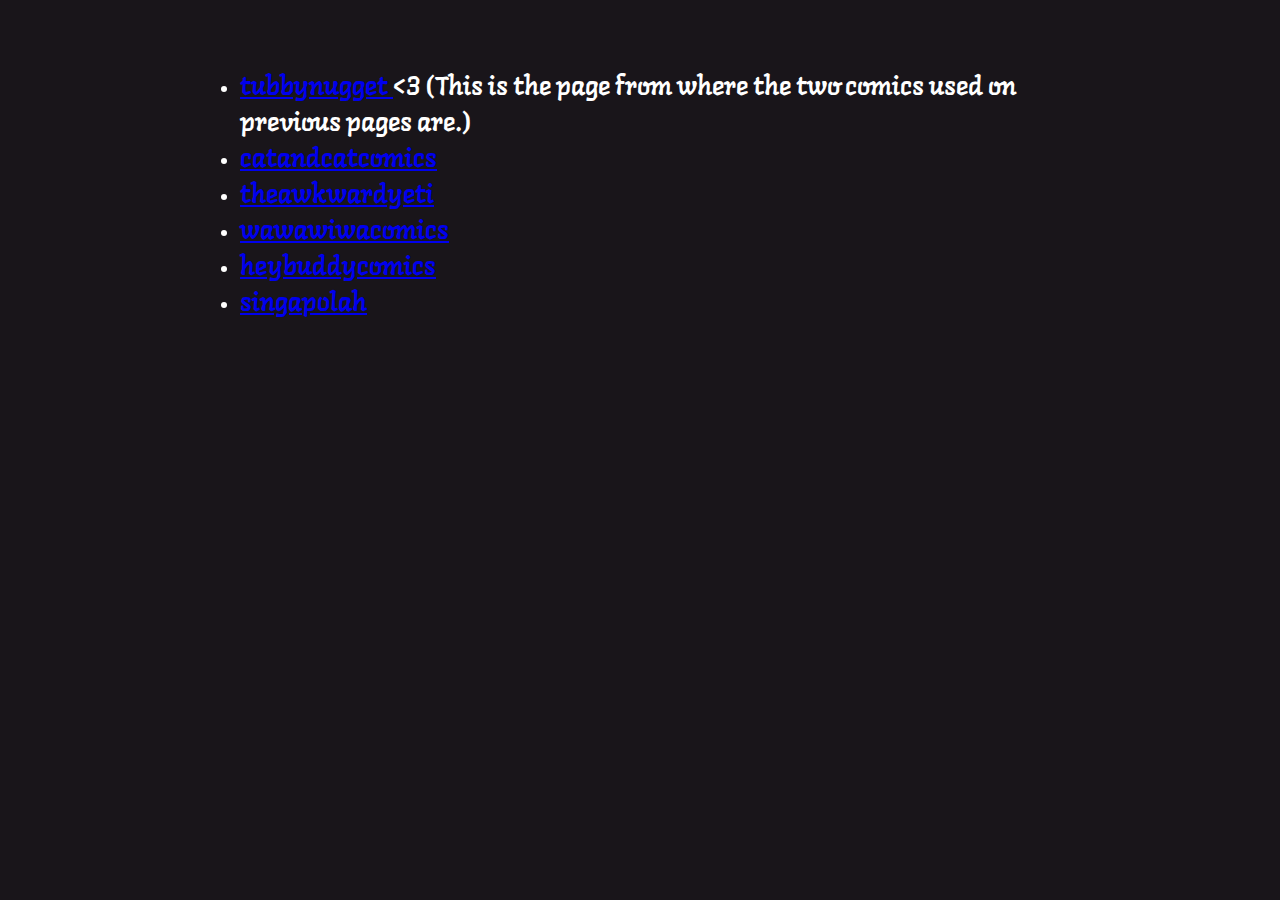
<file: comic.html>
<!DOCTYPE html>
<html>
    <head>
        <meta name="viewport" content="width=device-width, initial-scale=1.0">

        <link rel="stylesheet" href="styles.css"> 
        <link rel="preconnect" href="https://fonts.gstatic.com">
        <link href="https://fonts.googleapis.com/css2?family=Langar&display=swap" rel="stylesheet">
    </head>
<body>
    <ul>
            <li><a href="https://instagram.com/tubbynugget?igshid=1fubwafigaxju">tubbynugget </a>
                &lt3 
                (This is the page from where the two comics used on previous pages are.)</li>
            <li><a href="https://instagram.com/catandcatcomics?igshid=ewaqmkdggl8o">catandcatcomics</a></li>
            <li><a href="https://instagram.com/theawkwardyeti?igshid=1ck92gnit11mi">theawkwardyeti</a></li>
            <li><a href="https://instagram.com/wawawiwacomics?igshid=12lcu77s7bkmj">wawawiwacomics</a></li>
            <li><a href="https://instagram.com/heybuddycomics?igshid=c1o7644c5oqm">heybuddycomics</a></li>
            <li><a href="https://instagram.com/singapolah?igshid=611rhbs41rfe">singapolah</a></li>
    </ul>


</body>
</html>
</file>
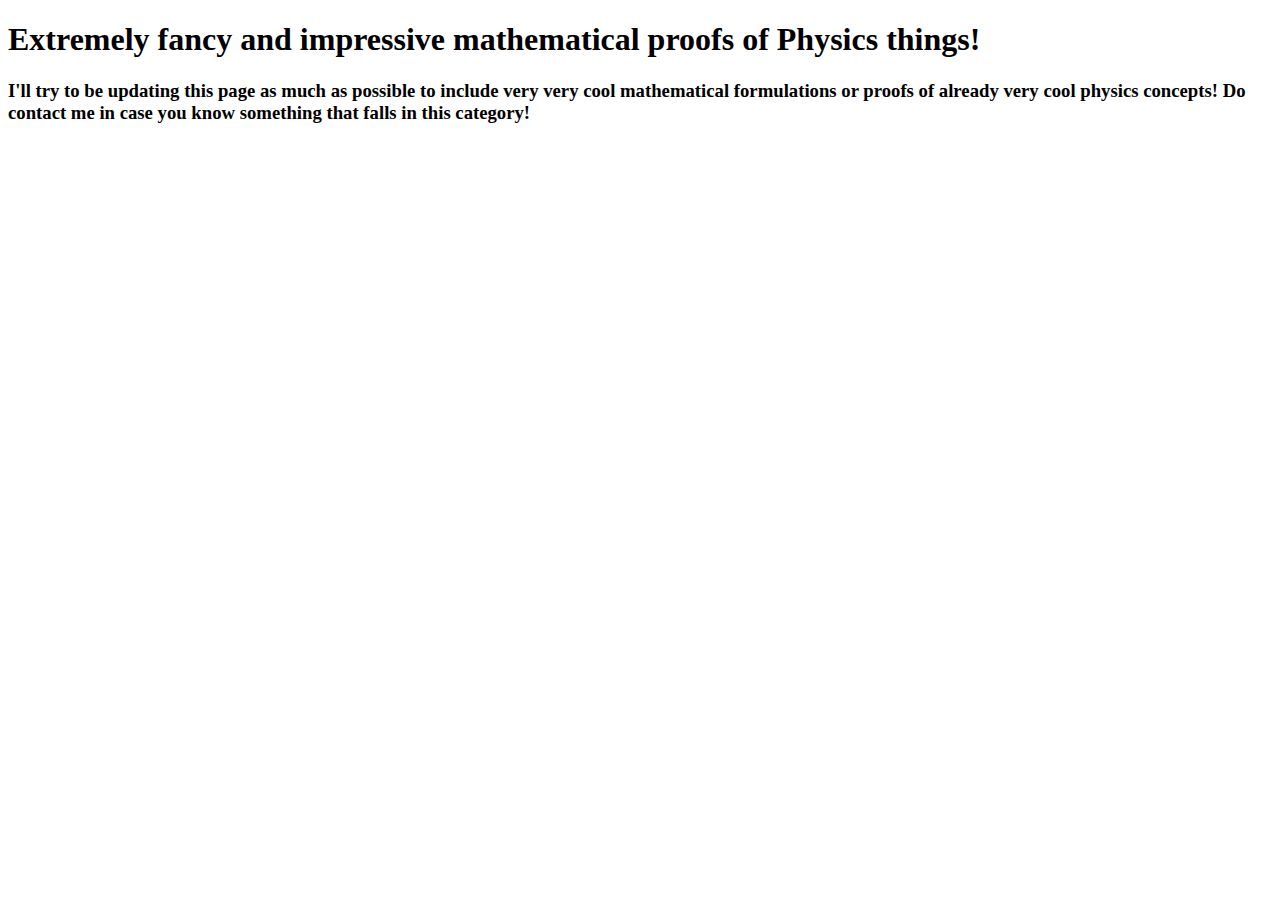
<file: coolMaphys.html>
<!DOCTYPE html>
<html>
    <head>
        <meta name="viewport" content="width=device-width, initial-scale=1.0">
    </head>
    <body>
        <h1>
            Extremely fancy and impressive mathematical proofs of Physics things!
        </h1>
        <h3>
            I'll try to be updating this page as much as possible to include very very cool mathematical formulations or proofs of already very cool physics concepts! Do 
            contact me in case you know something that falls in this category!
        </h3>

    </body>


</html>
</file>
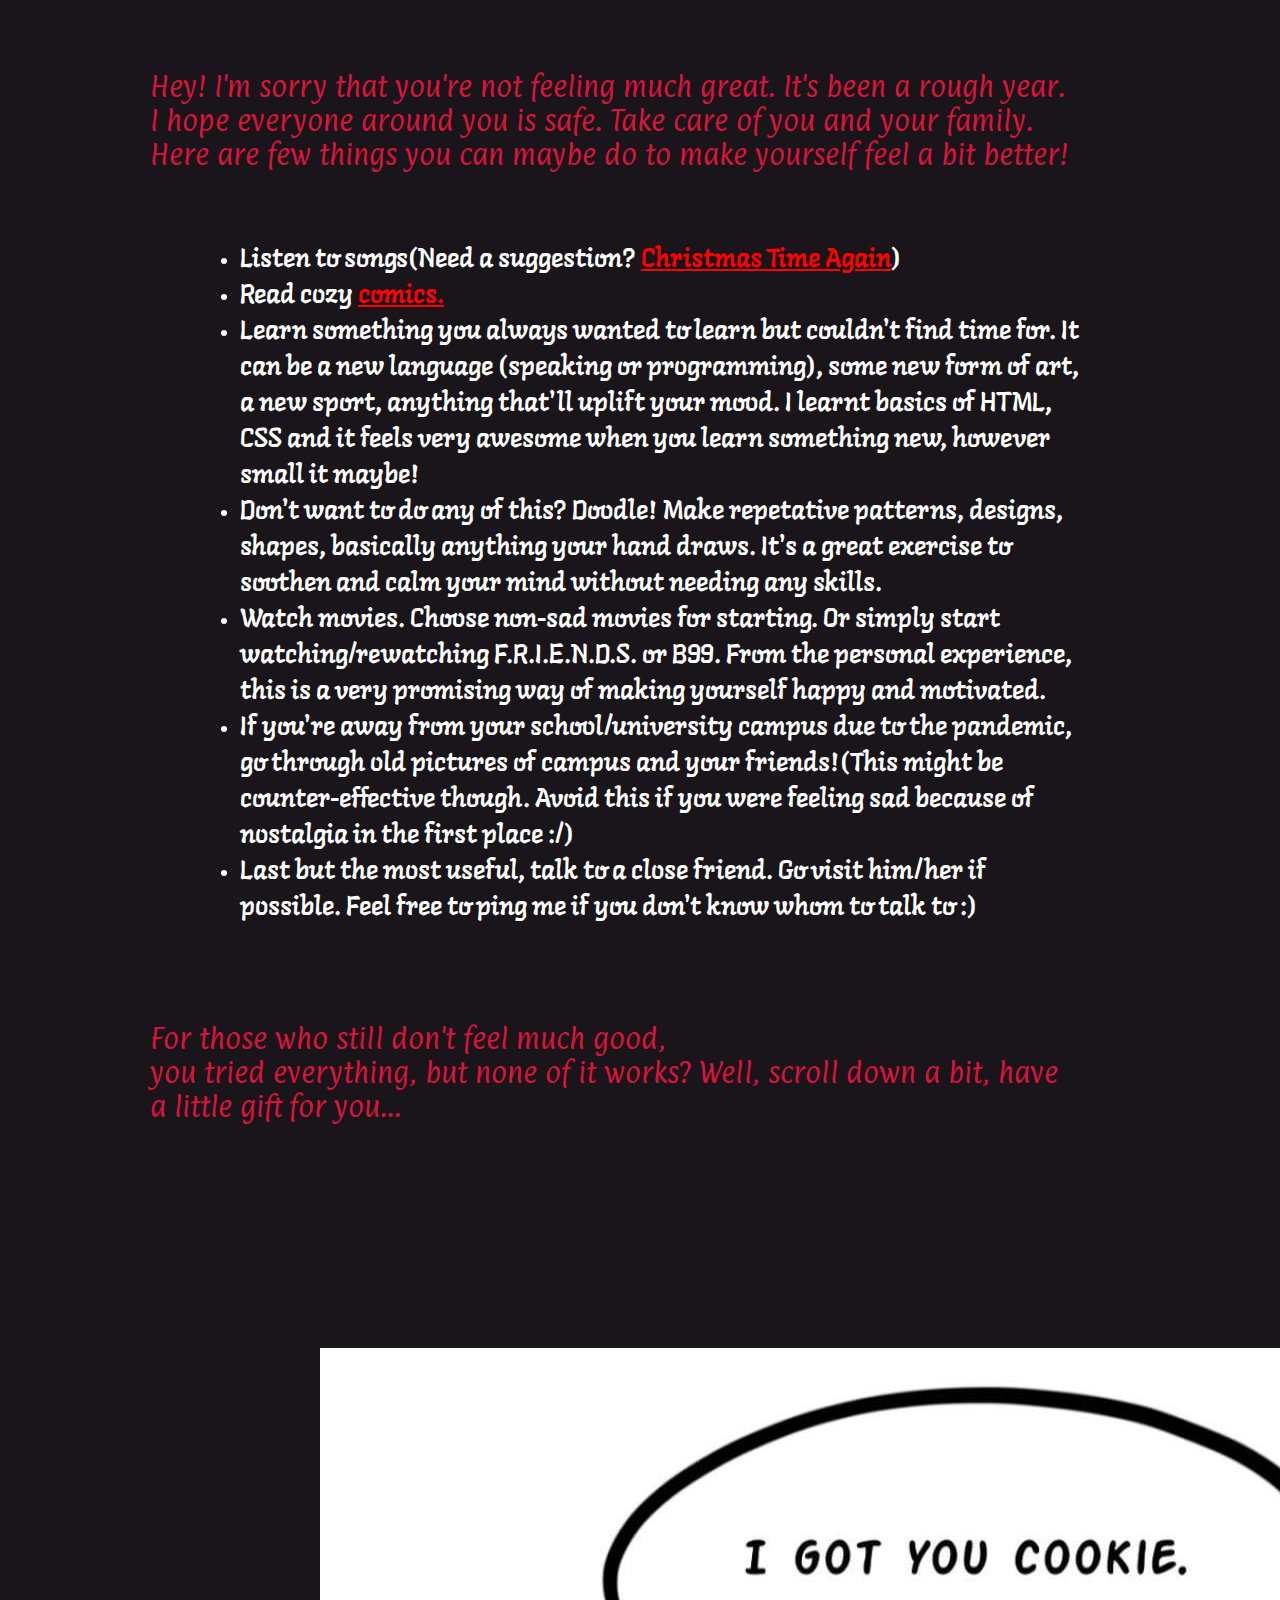
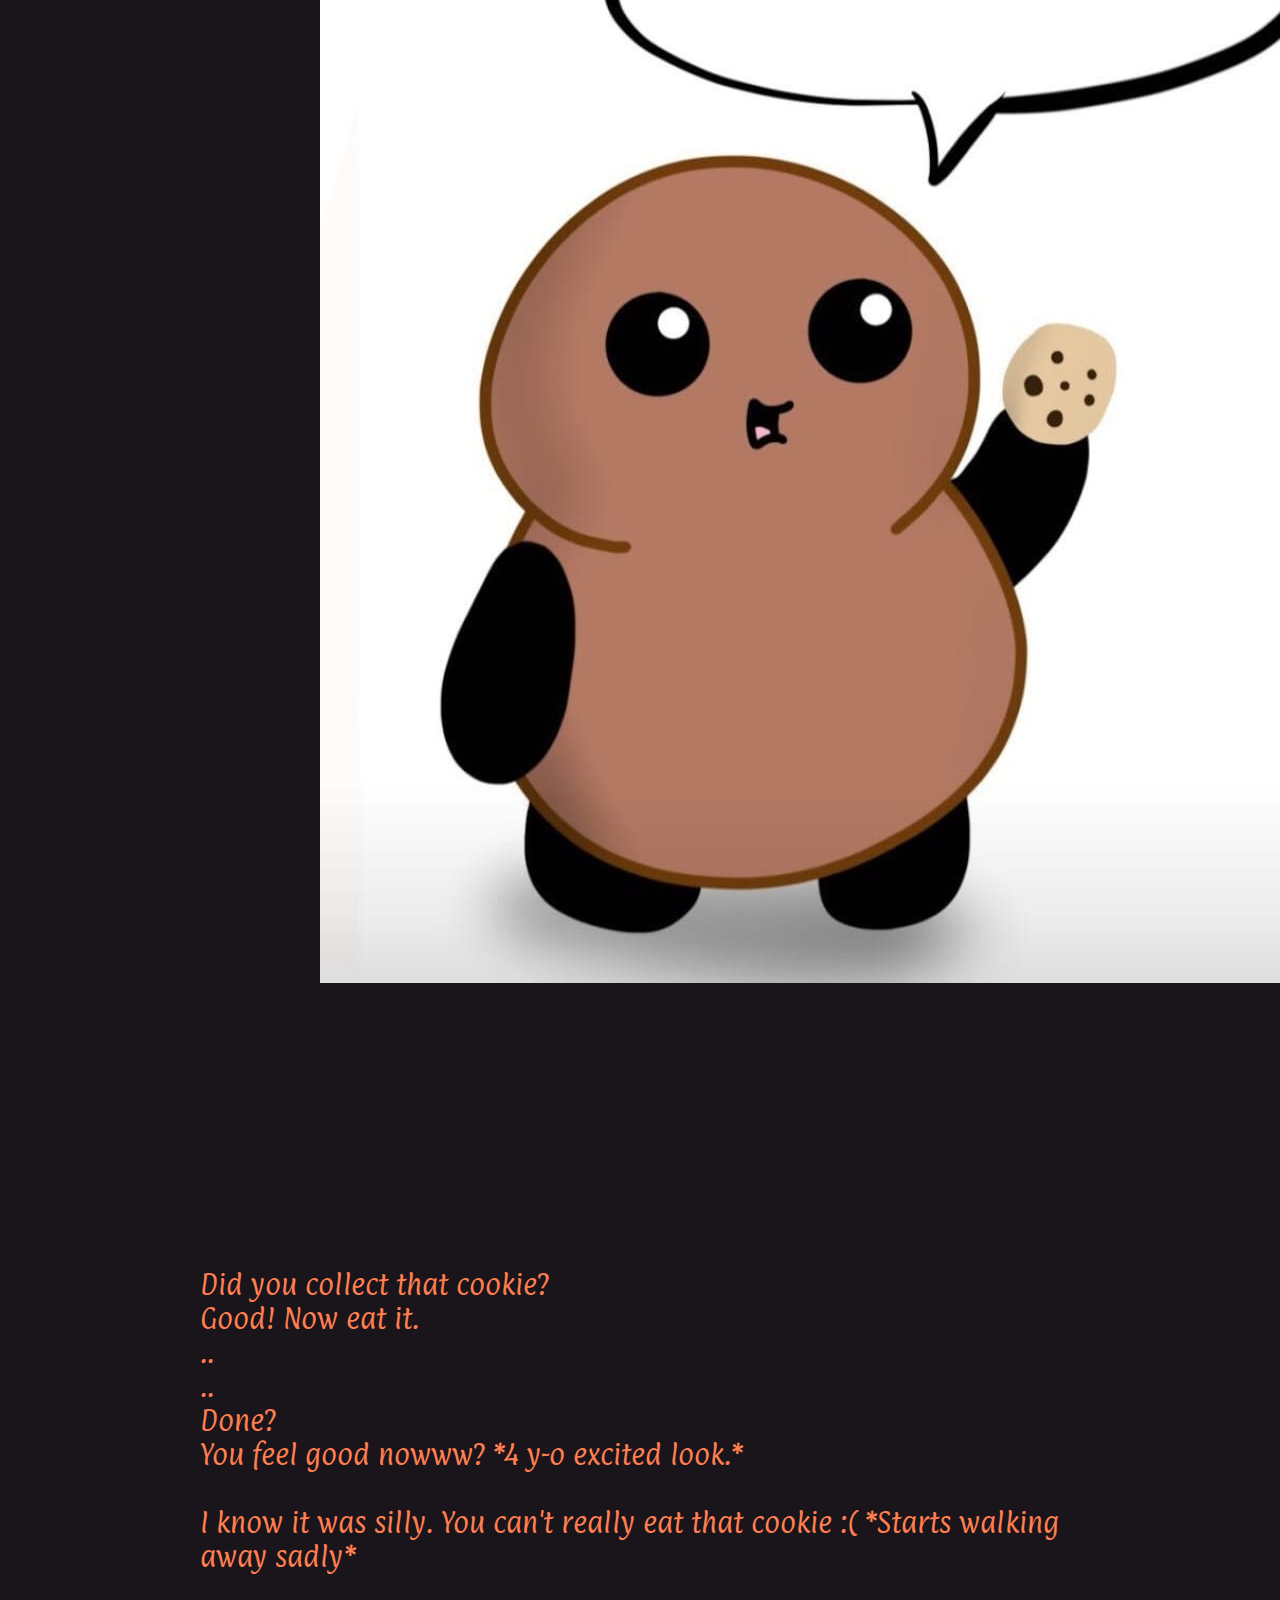
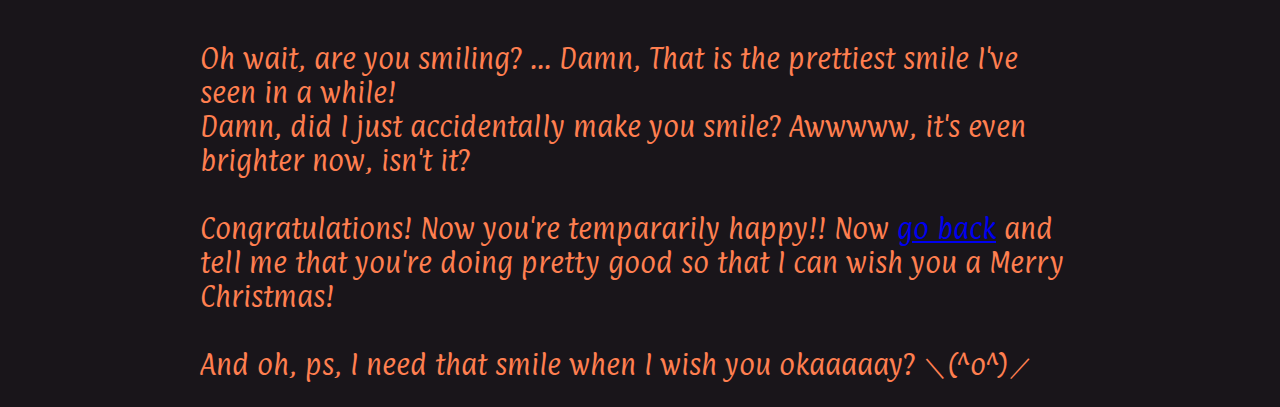
<file: no.html>
<!DOCTYPE html>
<html>
    <head>
        <meta name="viewport" content="width=device-width, initial-scale=1.0">

        <link rel="stylesheet" href="styles.css">  
        <link rel="preconnect" href="https://fonts.gstatic.com">
        <link href="https://fonts.googleapis.com/css2?family=Langar&display=swap" rel="stylesheet">
        <link href="https://fonts.googleapis.com/css2?family=Dancing+Script&family=Langar&display=swap" rel="stylesheet">
        <link href="https://fonts.googleapis.com/css2?family=Parisienne&display=swap" rel="stylesheet">
        <link href="https://fonts.googleapis.com/css2?family=Tangerine&display=swap" rel="stylesheet">
        <link href="https://fonts.googleapis.com/css2?family=Paprika&display=swap" rel="stylesheet">
        <link href="https://fonts.googleapis.com/css2?family=Montserrat:ital,wght@1,100&family=Open+Sans+Condensed:wght@300&display=swap" rel="stylesheet">       
    </head>
    <body>
        <div class="awwman">
            Hey! I'm sorry that you're not feeling much great. It's been a rough year. I hope everyone around you is safe. 
            Take care of you and your family. Here are few things you can maybe do to make yourself feel a bit better!
        </div>
        <ul class="list">
            <li>Listen to songs(Need a suggestion? <a href="https://youtu.be/_-EB1fopNNA">Christmas Time Again</a>)</li>
            <li>Read cozy <a href="comic.html">comics.</a></li>
            <li>Learn something you always wanted to learn but couldn't find time for. It can be a new language 
                (speaking or programming), some new form of art, a new sport, anything that'll uplift your mood. 
                I learnt basics of HTML, CSS and it feels very awesome when you learn something new, 
                however small it maybe! </li>
            <li>Don't want to do any of this? Doodle! Make repetative patterns, designs, shapes, basically anything 
                your hand draws. It's a great exercise to soothen and calm your mind without needing any skills.</li>
            <li>Watch movies. Choose non-sad movies for starting. Or simply start watching/rewatching F.R.I.E.N.D.S. or B99. 
                From the personal experience, this is a very promising way of making yourself happy and motivated.</li>
            <li>If you're away from your school/university campus due to the pandemic, go through old pictures of campus 
                and your friends!(This might be counter-effective though. Avoid this if you were feeling sad because 
                of nostalgia in the first place :/)</li>
            <li>Last but the most useful, talk to a close friend. Go visit him/her if possible. 
                Feel free to ping me if you don't know whom to talk to :)</li>

        </ul>
        <div class="gift">
            <p>
                For those who still don't feel much good,
                <br> you tried everything, but none of it works? Well, scroll down a bit, have a little gift for you...
            </p>
        </div>
        <div class="cookie"><img src="images/cookie.png" class="cookieim"></div>
        
        <div class="goback">
            <p>
                Did you collect that cookie? <br> Good! Now eat it. <br>.. <br>.. <br> Done? 
                <br> You feel good nowww? *4 y-o excited look.*
                <br><br> I know it was silly. You can't really eat that cookie :(  *Starts walking away sadly*<br><br> 
                <br> Oh wait, are you smiling? ... Damn, That is the prettiest smile I've seen in a while!
                <br> Damn, did I just accidentally make you smile? Awwwww, it's even brighter now, isn't it? 
                <br><br> Congratulations! Now you're tempararily happy!! 
                Now <a href="index.html">go back</a> and tell me that you're doing pretty good so that I can wish you 
                a Merry Christmas! 
                <br><br> And oh, ps, I need that smile when I wish you okaaaaay? ＼(^o^)／
            </p>
        </div>
        
    </body>


</html>
</file>
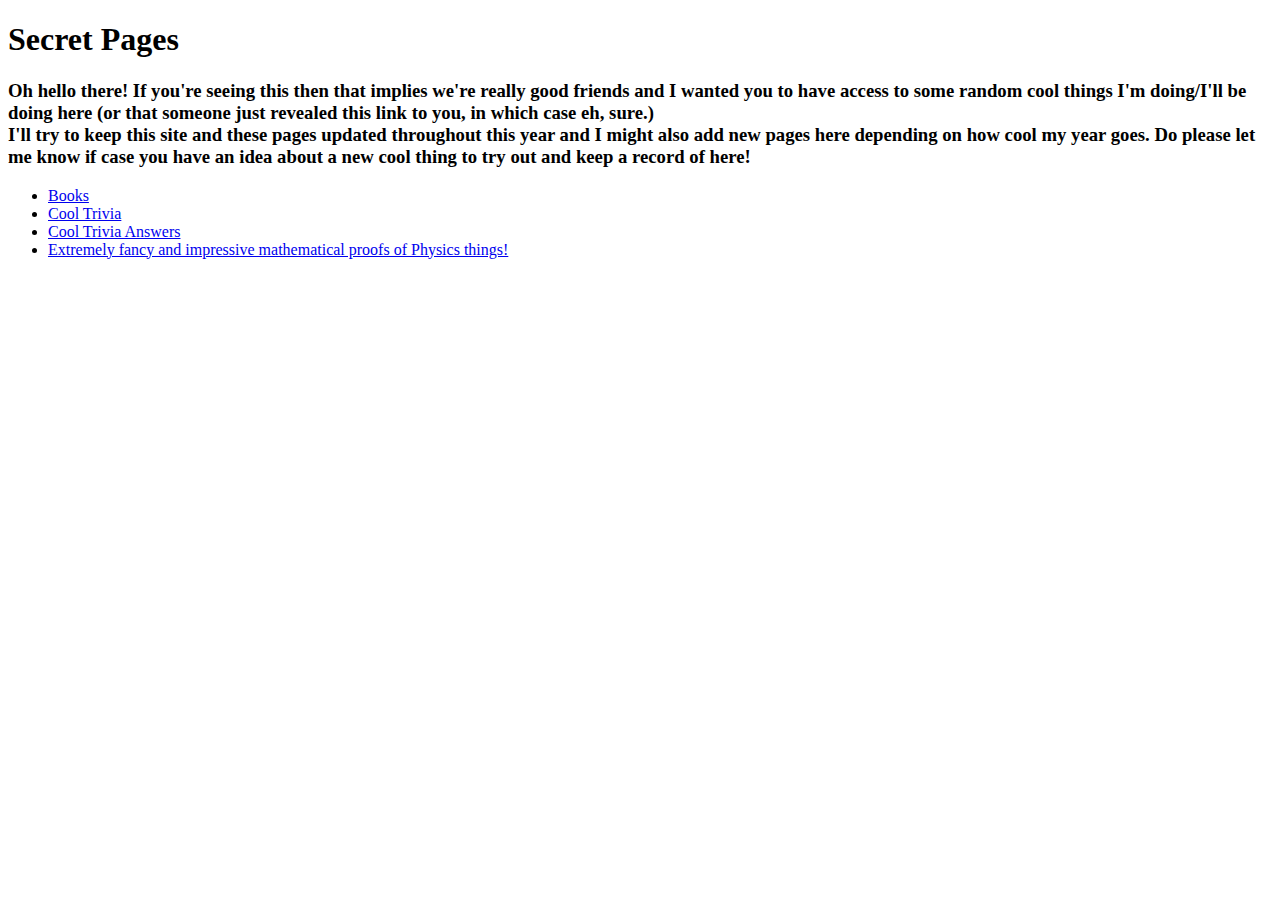
<file: secretpages.html>
<!DOCTYPE html>
<html>
    <head>
        <meta name="viewport" content="width=device-width, initial-scale=1.0">
    </head>
    <body>
        <h1>
            Secret Pages
        </h1>
        <h3>
            Oh hello there! If you're seeing this then that implies we're really good friends and I wanted you to have access to some random cool things I'm doing/I'll be doing here (or that someone
            just revealed this link to you, in which case eh, sure.) 
            <br> I'll try to keep this site and these pages updated throughout this year and I might also add new pages here depending on how cool my year goes. Do please let me know if case you have
            an idea about a new cool thing to try out and keep a record of here!
        </h3>

        <ul class="list">
            <li><a href = 'books.html'>Books</a></li>
            <li><a href = 'trivia.html'>Cool Trivia</a></li>         
            <li><a href = 'answers.html'>Cool Trivia Answers</a></li> 
            <li><a href = 'coolMaphys.html'>Extremely fancy and impressive mathematical proofs of Physics things!</a></li>
    </body>


</html>
</file>
<file: styles.css>
.hello /*the image*/{
  display:block;
  margin-top: 150px;
  size: 100%;
  position: relative;
  text-align: center;
}

.centered p /* hey how are you doing*/{    
    text-align: center;
    font-size: 1.2em;
    font-family: 'Paprika', cursive;
    text-decoration: none;
    color: turquoise;

  }

.options /*good, not good*/{
      text-align: center;   
      font-family: 'Paprika', cursive;
      font-size: 0.8em; 
      text-decoration: none;
      color: rgb(82, 54, 3);    
  }

.options a:hover /* link fomatting in options */{
      text-decoration: none;
      animation: slide 2s ease-in-out .5s infinite alternate;
  }

.centered /*formatting of text over image*/{
    position: absolute;
    top: 35%;
    left: 50%;
    transform: translate(-50%, -50%)
  }

body /*body in good.html*/ {
    background: rgb(25, 21, 26);
    display: flex;
    flex-direction: column;
    min-height: 100vh;
    margin: 0;
    overflow: scroll;    
  }

.heyy /*glad you're doing good in good.html*/{
    color:white;
    text-align: center;
    margin-left: 200px;
    margin-right: 200px;
    font-size: 3.2em;
    margin-top: 40px;
    font-family: 'Tangerine', cursive;
    
  }

.title /*title in good.html*/{
    font-family: 'Paprika', cursive;
    letter-spacing: 2px;
    font-size: 2rem;
    text-align : center;
    color:red;
  
  }

h3 /*heppy and safe in good.html*/ {
    color: white;
    font-family: 'Paprika', cursive;
    font-size: 1em;
  }  

.awwman{
    color:crimson;
    margin-left: 150px;
    margin-right: 200px;
    font-size: 1.5em;
    margin-top: 70px;
    font-family: 'Paprika', cursive;;
  }
ul /*list in no.html*/{
    color:white;
    margin-left: 200px;
    margin-right: 200px;
    font-size: 1.6em;
    margin-top: 70px;
    font-family: 'Langar', cursive;
  }

.list a{
    color:red
  }

.gift p/*gift*/{
    color:crimson;
    margin-left: 150px;
    margin-right: 200px;
    font-size: 1.5em;
    margin-top: 70px;
    font-family: 'Paprika', cursive;;
  }

.cookie  /*cookie, the image*/{
    display:block;
    height: 1500px;
    position: relative;
    text-align: center;
    margin-top: 200px;
    margin-left: auto;
    margin-right: auto;
    width: 50%;
 
  }



.goback p/*go back on main page and say that you're doing doing good*/{
    color:coral;
    margin-top: 20px;
    margin-left: 200px;
    margin-right: 200px;
    font-size: 1.5em;
    font-family: 'Paprika', cursive;;
  }
  
.comics{
    color:white;
    margin-left: 50px;
    margin-right: 200px;
    font-size: 1.2em;
    margin-top: 70px;
    font-family: 'Langar', cursive;
  }
.comics a{
  color: gray;
}

@media only screen and (max-width: 800px) {
  .hello  /*cookie, the image*/{
    display:block;
    margin-left: auto;
    margin-right: auto;
    width: 100%;
    height: 600px;
    position: relative;
    text-align: center;
  }
  .helloim{
    margin-left: auto;
    margin-right: auto;
    width: 100%;
  }

  .centered /*formatting of text over image*/{
    position: relative;
    top: 0%;
    left: 50%;
  }

  .centered p /* hey how are you doing*/{    
    font-size: 0.8em;
  }

  .options /*good, not good*/{
      font-size: 0.5em;
         
  }

  .heyy /*glad you're doing good in good.html*/{
    margin-left: 30px;
    margin-right: 30px;
    font-size: 1.8em;
  }

  .title /*title in good.html*/{
    margin-left: 25px;
    margin-right: 25px;
    font-size: 0.4em;
  }

  h3 /*heppy and safe in good.html*/ {
    margin-left: 30px;
    margin-right: 30px;
    font-size: 0.6em;
  } 

  .awwman{
    margin-left: 40px;
    margin-right: 40px;
    font-size: 1em;
  }

  ul /*list in no.html*/{ 
    margin-left: 25px;
    margin-right: 40px;
    font-size: 0.95em;
  }

  .gift p/*gift*/{
    margin-left: 30px;
    margin-right: 40px;
    font-size: 1em;
  }

  .cookie  /*cookie, the image*/{
    display:block;
    margin-left: auto;
    margin-right: auto;
    width: 100%;
    height: 600px;
    position: relative;
    text-align: center;
    margin-top: 250px;
  }
  .cookieim{
    margin-left: auto;
    margin-right: auto;
    width: 80%;
  }

  .goback p/*go back on main page and say that you're doing doing good*/{
    margin-left: 40px;
    margin-right: 30px;
    font-size: 1em;
    margin-top: 0%;
  }
  .comics{
    font-size: 0.7em;
  }


}

  /*lights in good.html*/ /* code for christmas lights used from the repo 'florinpop17/app-ideas'*/
  button:hover, #submit:hover, button:active, #submit:active {
    outline: none;
    background: rgb(184, 134, 222);
    cursor: pointer;
    transition: 0.5s ease;
  }
  
  .main {
    border-radius: 25px;
    height: 20vh;
    width: 100vw;
    display: flex;
    justify-content: center;
    align-items: center;
  }
  
  .circle {
    display: flex;
    margin: 1rem;
    border-radius: 50%;
    height: 50px;
    width: 50px;
    background: rgba(0, 0, 0, 0.3);
    position: relative;
    transition: 1s all ease;
  }
  
  .circle:before {
    position: absolute;
    content: '';
    height: 15px;
    width: 15px;
    left: 17.5px;
    top: -15px;
    margin: 0;
    padding: 0;
    display: block;
    background: rgb(68, 53, 73);
    border-radius: 2px;
    display: inline-block;
    border-bottom: 2px solid rgb(97, 81, 107);
  }
  
  .circle:after {
    position: absolute;
    content: "";
    top: -20px;
    left: 30px;
    position: absolute;
    width: 70px;
    height: 18.6666666667px;
    border-bottom: solid #222 2px;
    border-radius: 50%;
  }
  
  .circle:last-child::after {
    content: '';
    position: absolute;
    border: none;
  }
  
  .red {
    background-color: #c0392b;
    animation: glow-1 1s infinite;
  }
  
  .yellow {
    background-color: #f1c40f;
    animation: glow-2 1s infinite;
  }
  
  .blue {
    background-color: #64fcfe;
    animation: glow-3 1s infinite;
  }
  
  .green {
    background-color: #2ecc71;
    animation: glow-4 1s infinite;
  } 
  
  @keyframes glow-1 {
    0%,
    100% {
      box-shadow: 0 0 20px 5px #c0392b;
    }
    50% {
      box-shadow: none;
    }
  }
  
  @keyframes glow-2 {
    0%,
    100% {
      box-shadow: none;
    }
    50% {
      box-shadow: 0 0 20px 5px #f1c40f;
    }
  }
  
  @keyframes glow-3 {
    0%,
    100% {
      box-shadow: 0 0 20px 5px #74f7e1;
    }
    50% {
      box-shadow: none;
    }
  }
  
  @keyframes glow-4 {
    0%,
    100% {
      box-shadow: none;
    }
    50% {
      box-shadow: 0 0 20px 5px #2ecc71;
    }
  }
  
  @-webkit-keyframes main-glow {
    0%, 100% {
      text-shadow: 0 0 10px #fff, 0 0 20px #fff, 0 0 30px #e60073, 0 0 40px #e60073, 0 0 50px #c0392b, 0 0 60px #c0392b, 0 0 70px #c0392b;
    }
    25% {
      text-shadow: 0 0 20px #fff, 0 0 30px #f1c40f, 0 0 40px #ff4da6, 0 0 50px #f1c40f, 0 0 60px #f1c40f, 0 0 70px #f1c40f, 0 0 80px #ff4da6;
    }
    50% {
      text-shadow: 0 0 20px #fff, 0 0 30px #74f7e1, 0 0 40px #74f7e1, 0 0 50px #74f7e1, 0 0 60px #74f7e1, 0 0 70px #74f7e1, 0 0 80px #74f7e1;
    }
    75% {
      text-shadow: 0 0 20px #fff, 0 0 30px #2ecc71, 0 0 40px #2ecc71, 0 0 50px #2ecc71, 0 0 60px #2ecc71, 0 0 70px #2ecc71, 0 0 80px #2ecc71;
    }
  }
</file>
